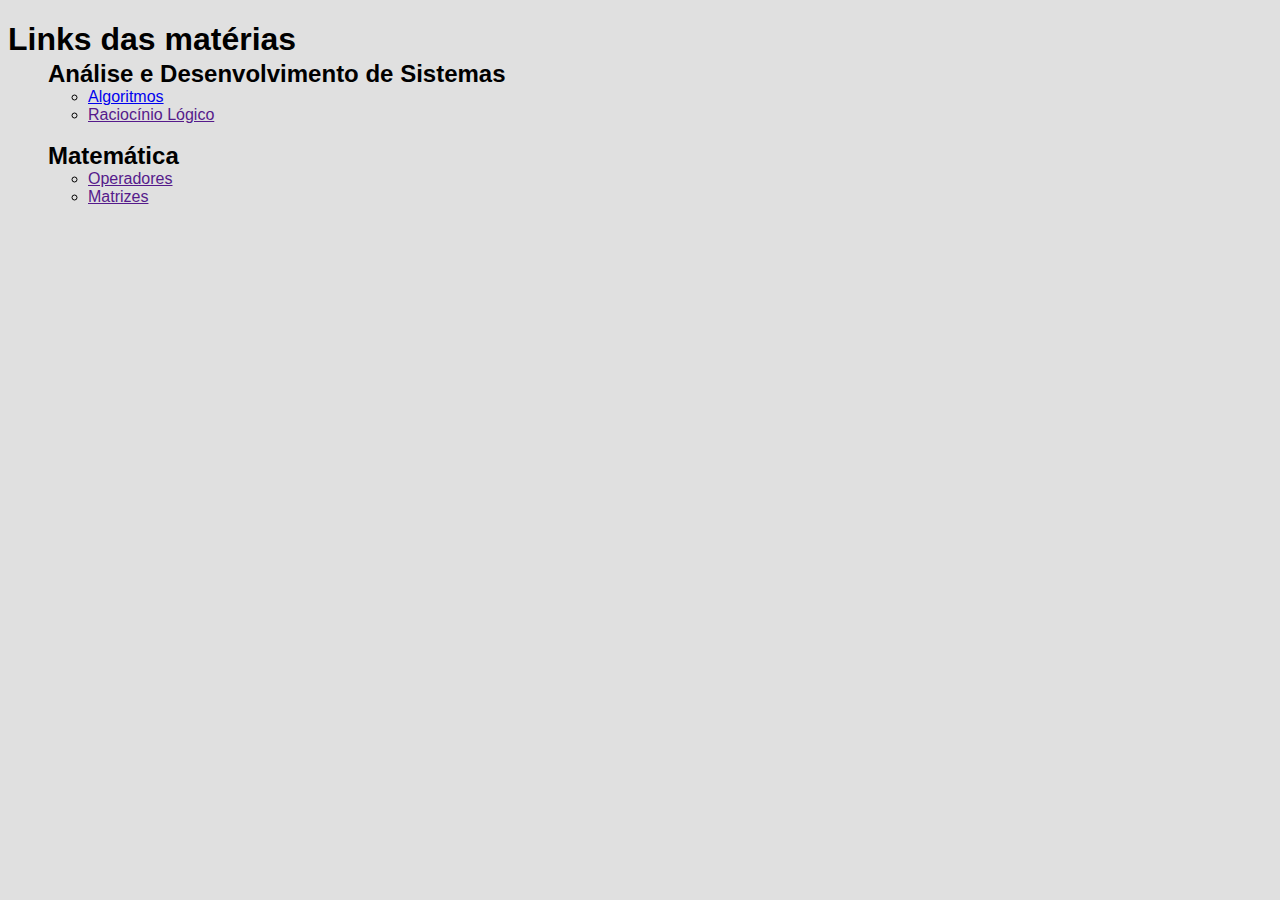
<file: index.html>
<!DOCTYPE html>
<html lang="en">
<head>
    <meta charset="UTF-8">
    <meta name="viewport" content="width=device-width, initial-scale=1.0">
    <title>Links</title>
    <link rel="stylesheet" href="/css/style.css">
</head>
<body class="home-page">
    <header>
        <h1>Links das matérias</h1>
        <nav>
            <ul>
                <h2>Análise e Desenvolvimento de Sistemas</h2>
                <ul>
                    <li><a href="materias/ads/algoritmos-logica.html">Algoritmos</a></li>
                    <li><a href="">Raciocínio Lógico</a></li>
                </ul>
                <br>
                <h2>Matemática</h2>
                <ul>
                    <li><a href="">Operadores</a></li>
                    <li><a href="">Matrizes</a></li>
                </ul>
            </ul>

        </nav>
    </header>
</body>
</html>
</file>
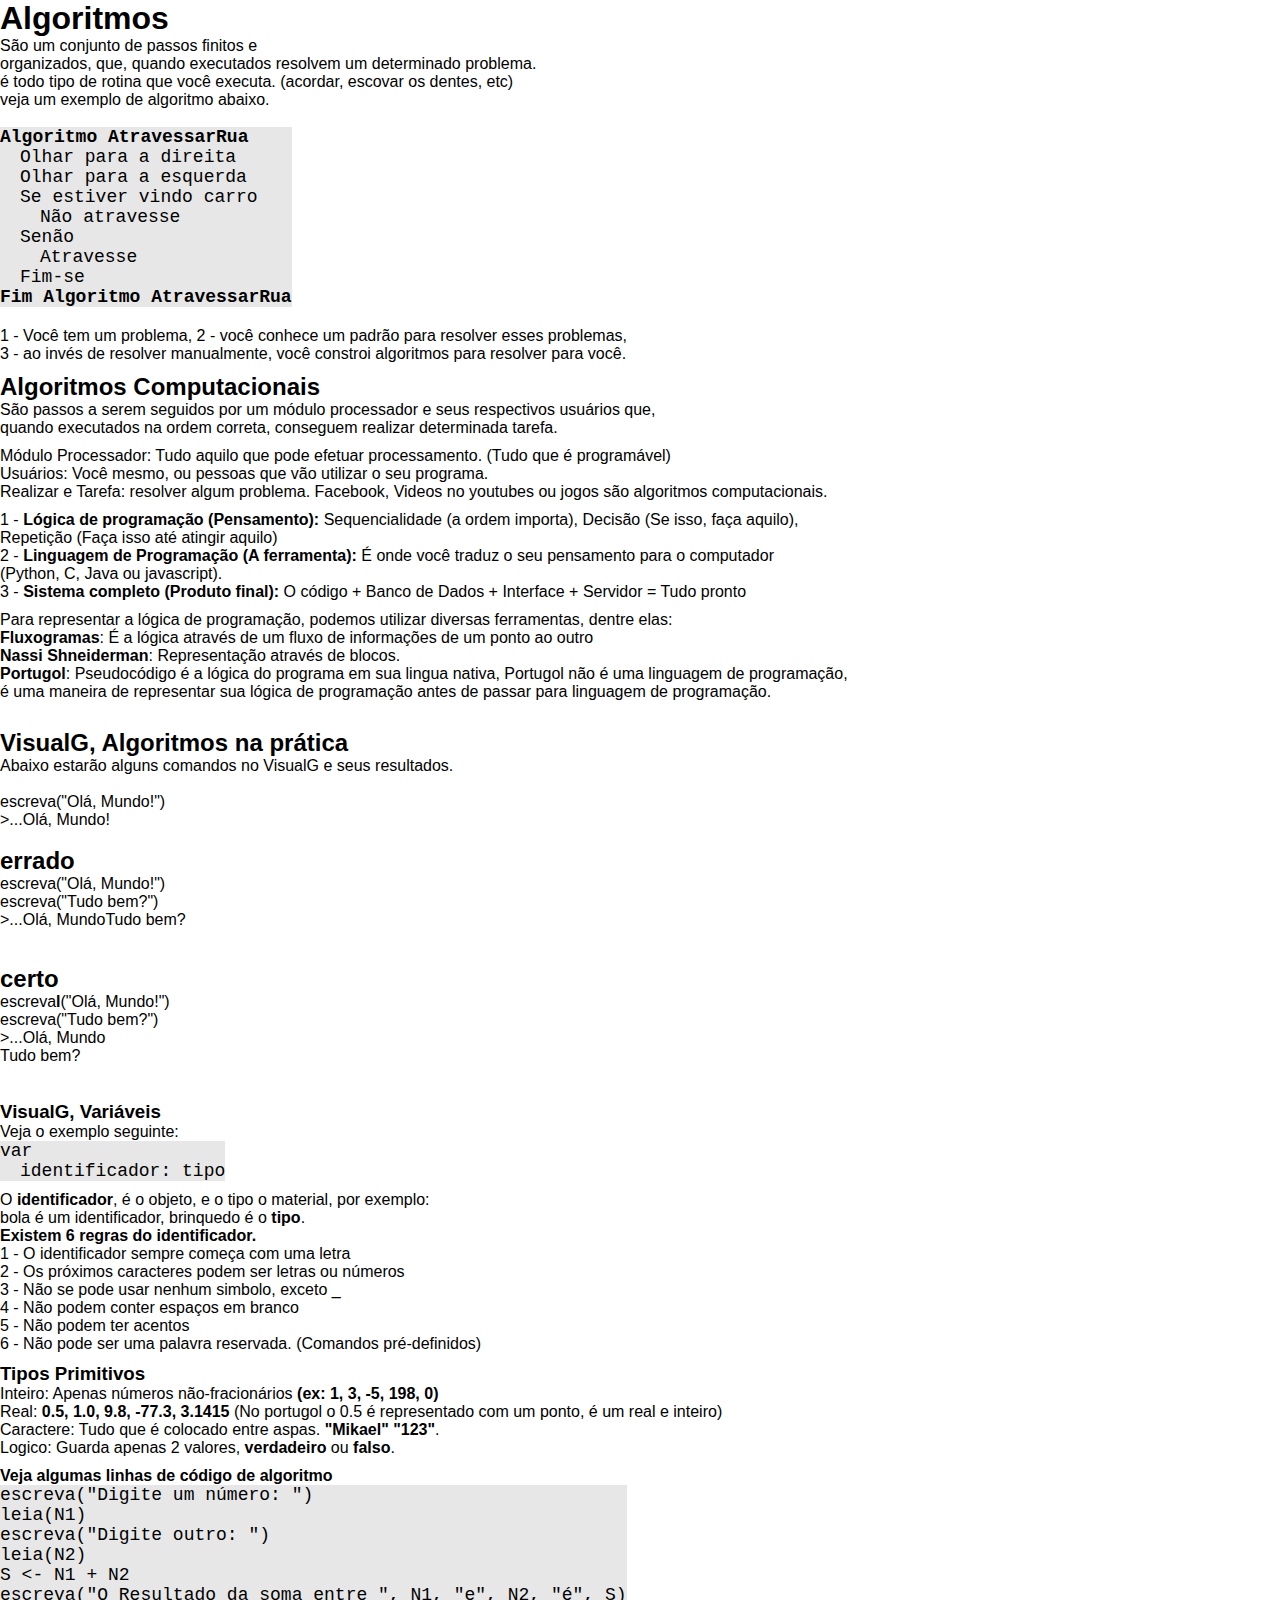
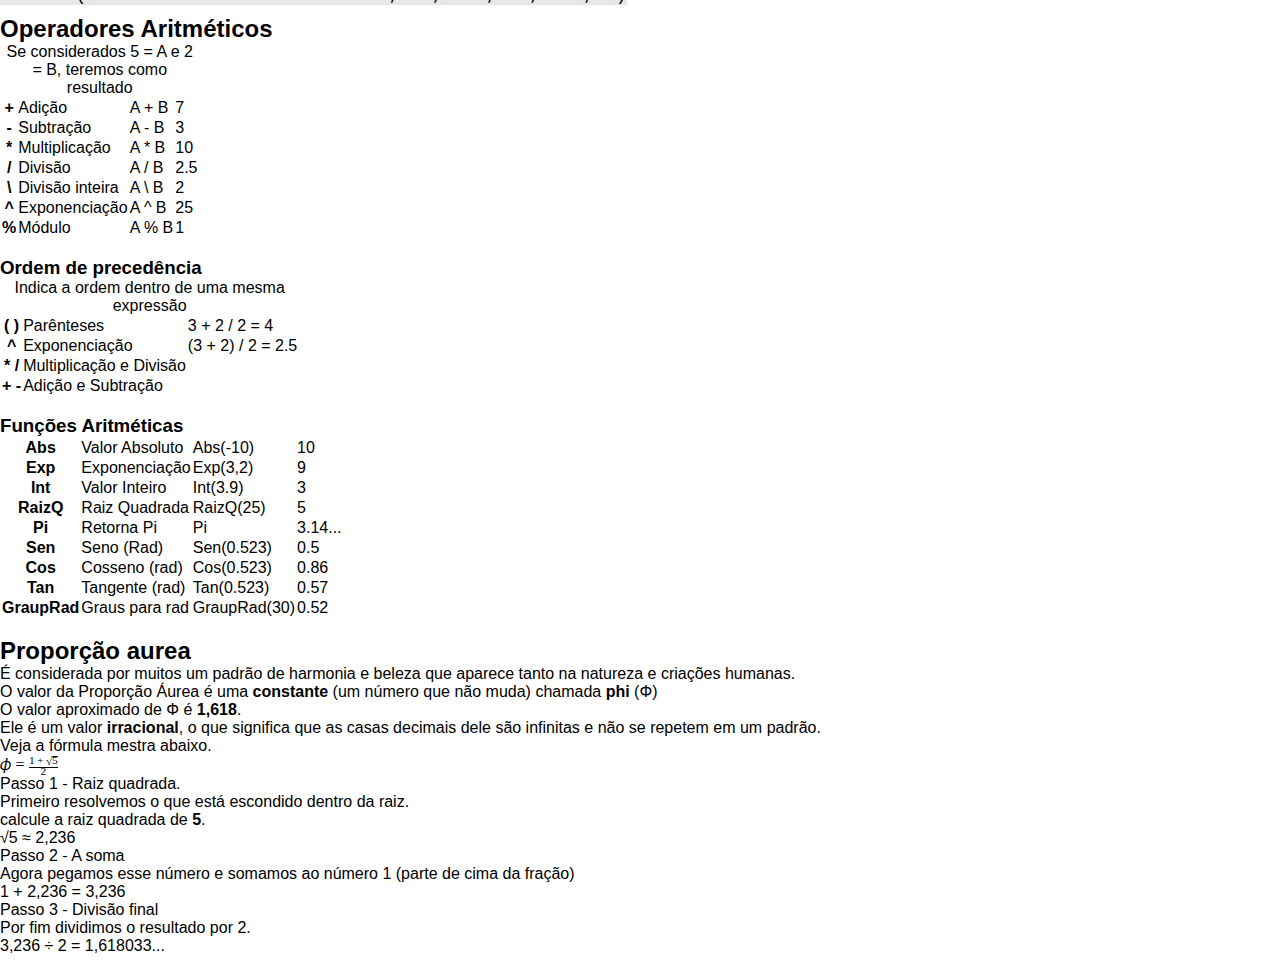
<file: algoritmos/iniciante.html>
<!DOCTYPE html>
<html lang="en">
<head>
    <meta charset="UTF-8">
    <meta name="viewport" content="width=device-width, initial-scale=1.0">
    <title>Algoritmos</title>
    <link rel="stylesheet" href="style.css">
</head>
<body>
    <main>
        <section>
            <article>
                <h1>Algoritmos</h1>
                <p>São um conjunto de passos finitos e <br> organizados, que, quando executados resolvem um determinado problema. <br> é todo tipo de rotina que você executa. (acordar, escovar os dentes, etc) <br> veja um exemplo de algoritmo abaixo.</p>
                <br>
                <div id="maior">
                    <code>
                        <p class="destaq">Algoritmo AtravessarRua</p>
                        <p class="cind">Olhar para a direita</p>
                        <p class="cind">Olhar para a esquerda</p>
                        <p class="cind">Se estiver vindo carro</p>
                        <p class="cind1">Não atravesse</p>
                        <p class="cind">Senão</p>
                        <p class="cind1">Atravesse</p>
                        <p class="cind">Fim-se</p>
                        <p class="destaq">Fim Algoritmo AtravessarRua</p>
                    </code>
                </div>

                <div id="espaco">
                    <p>
                        1 - Você tem um problema, 2 - você conhece um padrão para resolver esses problemas, <br> 3 - ao invés de resolver manualmente, você constroi algoritmos para resolver para você.
                    </p>
                </div>
            </article>
        


        <article>
            <h2>Algoritmos Computacionais</h2>
            <p>São passos a serem seguidos por um módulo processador e seus respectivos usuários que, <br> quando executados na ordem correta, conseguem realizar determinada tarefa.</p>
            <p id="espaco">Módulo Processador: Tudo aquilo que pode efetuar processamento. (Tudo que é programável) <br> Usuários: Você mesmo, ou pessoas que vão utilizar o seu programa. <br> Realizar e Tarefa: resolver algum problema. Facebook, Videos no youtubes ou jogos são algoritmos computacionais.</p>
            <p>1 - <strong>Lógica de programação (Pensamento):</strong> Sequencialidade (a ordem importa), Decisão (Se isso, faça aquilo),<br> Repetição (Faça isso até atingir aquilo) </p>
            <p>2 - <strong>Linguagem de Programação (A ferramenta):</strong> É onde você traduz o seu pensamento para o computador <br> (Python, C, Java ou javascript).</p>
            <p>3 - <strong>Sistema completo (Produto final):</strong> O código + Banco de Dados + Interface + Servidor = Tudo pronto</p>
        </article>
        
        <article>
            <p id="espaco">Para representar a lógica de programação, podemos utilizar diversas ferramentas, dentre elas: <br> <strong>Fluxogramas</strong>: É a lógica através de um fluxo de informações de um ponto ao outro <br> <strong>Nassi Shneiderman</strong>: Representação através de blocos. <br> <strong>Portugol</strong>: Pseudocódigo é a lógica do programa em sua lingua nativa, Portugol não é uma linguagem de programação, <br> é uma maneira de representar sua lógica de programação antes de passar para linguagem de programação. </p>
            <br>
            <h2>VisualG, Algoritmos na prática</h2>
            <p>Abaixo estarão alguns comandos no VisualG e seus resultados.</p>
            <br>
            <p>escreva("Olá, Mundo!") <br> </p>
            <p>>...Olá, Mundo!</p>
            <br>
            <div class="errado">
                <h2 class="coment">errado</h2>
                <p>escreva("Olá, Mundo!")</p>
                <p>escreva("Tudo bem?")</p>
                <p class="saida">>...Olá, MundoTudo bem?</p>
            </div>
            <br>
            <br>
            <div class="certo">
                <h2 class="coment">certo</h2>
                <p>escreva<strong>l</strong>("Olá, Mundo!")</p>
                <p>escreva("Tudo bem?")</p>
                <p class="saida">>...Olá, Mundo <br>
                Tudo bem?</p>
            </div>
            <br>
            <br>
            <div class="espaco">
                <h3>VisualG, Variáveis</h3>
                <p>Veja o exemplo seguinte:</p>
                <code id="maior">
                    <p>var</p>
                    <p class="cind">identificador: tipo</p>
                </code>
                <p>O <strong>identificador</strong>, é o objeto, e o tipo o material, por exemplo: <br> bola é um identificador, brinquedo é o <strong>tipo</strong>.</p>
                <h4>Existem 6 regras do identificador.</h4>
                <p>1 - O identificador sempre começa com uma letra <br> 2 - Os próximos caracteres podem ser letras ou números <br> 3 - Não se pode usar nenhum simbolo, exceto _ <br> 4 - Não podem conter espaços em branco <br> 5 - Não podem ter acentos <br> 6 - Não pode ser uma palavra reservada. (Comandos pré-definidos)</p>
            </div>
            
            <div id="espaco">
                <h3>Tipos Primitivos</h3>
                <p>Inteiro: Apenas números não-fracionários <strong>(ex: 1, 3, -5, 198, 0)</strong></p>
                <p>Real: <strong>0.5, 1.0, 9.8, -77.3, 3.1415</strong> (No portugol o 0.5 é representado com um ponto, é um real e inteiro)</p>
                <p>Caractere: Tudo que é colocado entre aspas. <strong>"Mikael" "123"</strong>.</p>
                <p>Logico: Guarda apenas 2 valores, <strong>verdadeiro</strong> ou <strong>falso</strong>.</p>
            </div>
            
            <h4>Veja algumas linhas de código de algoritmo</h4>
            <div id="maior">
                <code>
                    <p>
                        escreva("Digite um número: ") <br>
                       leia(N1) <br>
                       escreva("Digite outro: ") <br>
                       leia(N2) <br>
                       S <- N1 + N2 <br>
                       escreva("O Resultado da soma entre ", N1, "e", N2, "é", S)
                    </p>
                </code>
            </div>
        </article>
        
        <section>
            <article>
                <h2>Operadores Aritméticos</h2>
                <table>
                    <caption>Se considerados 5 = A e 2 = B, teremos como resultado</caption>
                    <tr>
                        <th>+</th>
                        <td>Adição</td>
                        <td>A + B</td>
                        <td>7</td>
                    </tr>
                    <tr>
                        <th>-</th>
                        <td>Subtração</td>
                        <td>A - B</td>
                        <td>3</td>
                    </tr>
                    <tr>
                        <th>*</th>
                        <td>Multiplicação</td>
                        <td>A * B</td>
                        <td>10</td>
                    </tr>
                    <tr>
                        <th>/</th>
                        <td>Divisão</td>
                        <td>A / B</td>
                        <td>2.5</td>
                    </tr>
                    <tr>
                        <th>\</th>
                        <td>Divisão inteira</td>
                        <td>A \ B</td>
                        <td>2</td>
                    </tr>
                    <tr>
                        <th>^</th>
                        <td>Exponenciação</td>
                        <td>A ^ B</td>
                        <td>25</td>
                    </tr>
                    <tr>
                        <th>%</th>
                        <td>Módulo</td>
                        <td>A % B</td>
                        <td>1</td>
                    </tr>
                </table>
            </article>
            <br>
            <article>
                <h3>Ordem de precedência</h3>
                <table id="ord">
                    <caption>Indica a ordem dentro de uma mesma expressão</caption>
                    <tr>
                        <th>( )</th>
                        <td>Parênteses</td>
                        <td>3 + 2 / 2 = 4</td>
                    </tr>
                    <tr>
                        <th>^</th>
                        <td>Exponenciação</td>
                        <td>(3 + 2) / 2 = 2.5</td>
                    </tr>
                    <tr>
                        <th>* /</th>
                        <td>Multiplicação e Divisão</td>
                    </tr>
                    <tr>
                        <th>+ -</th>
                        <td>Adição e Subtração</td>
                    </tr>
                </table>
            </article>
            <br>
            <article>
                <h3>Funções Aritméticas</h3>
                <table>
                    <tr>
                        <th>Abs</th>
                        <td>Valor Absoluto</td>
                        <td>Abs(-10)</td>
                        <td>10</td>
                    </tr>
                    <tr>
                        <th>Exp</th>
                        <td>Exponenciação</td>
                        <td>Exp(3,2)</td>
                        <td>9</td>
                    </tr>
                    <tr>
                        <th>Int</th>
                        <td>Valor Inteiro</td>
                        <td>Int(3.9)</td>
                        <td>3</td>
                    </tr>
                    <tr>
                        <th>RaizQ</th>
                        <td>Raiz Quadrada</td>
                        <td>RaizQ(25)</td>
                        <td>5</td>
                    </tr>
                    <tr>
                        <th>Pi</th>
                        <td>Retorna Pi</td>
                        <td>Pi</td>
                        <td>3.14...</td>
                    </tr>
                    <tr>
                        <th>Sen</th>
                        <td>Seno (Rad)</td>
                        <td>Sen(0.523)</td>
                        <td>0.5</td>
                    </tr>
                    <tr>
                        <th>Cos</th>
                        <td>Cosseno (rad)</td>
                        <td>Cos(0.523)</td>
                        <td>0.86</td>
                    </tr>
                    <tr>
                        <th>Tan</th>
                        <td>Tangente (rad)</td>
                        <td>Tan(0.523)</td>
                        <td>0.57</td>
                    </tr>
                    <tr>
                        <th>GraupRad</th>
                        <td>Graus para rad</td>
                        <td>GraupRad(30)</td>
                        <td>0.52</td>
                    </tr>
                </table>
                <br>
            </article>
        </section>

        <article>
            <h2>Proporção aurea</h2>
            <p>É considerada por muitos um padrão de harmonia e beleza que aparece tanto na natureza e criações humanas. <br>O valor da Proporção Áurea é uma <strong>constante</strong> (um número que não muda) chamada <strong>phi</strong> (&#934;) <br>O valor aproximado de &#934; é <strong>1,618</strong>. <br> Ele é um valor <strong>irracional</strong>, o que significa que as casas decimais dele são infinitas e não se repetem em um padrão. <br> Veja a fórmula mestra abaixo.</p>
            <div id="tamanho">
                <math xmlns="http://www.w3.org/1998/Math/MathML">
                <mi>&#981;</mi> <mo>=</mo>
                <mfrac>
                    <mrow>
                    <mn>1</mn>
                    <mo>+</mo>
                    <msqrt>
                        <mn>5</mn>
                    </msqrt>
                    </mrow>
                    <mn>2</mn>
                </mfrac>
                </math>
            </div>
            <p>Passo 1 - Raiz quadrada. <br>
            Primeiro resolvemos o que está escondido dentro da raiz. <br> calcule a raiz quadrada de <strong>5</strong>.</p>
            <p class="soma">&#8730;5 &#8776; 2,236</p>
            <p>Passo 2 - A soma <br> Agora pegamos esse número e somamos ao número 1 (parte de cima da fração)</p>
            <p class="soma">1 + 2,236 = 3,236</p>
            <p>Passo 3 - Divisão final <br> Por fim dividimos o resultado por 2.</p>
            <p class="soma">3,236 &#247; 2 = 1,618033...</p>
        </article>

        </section>
    </main>
</body>
</html>
</file>
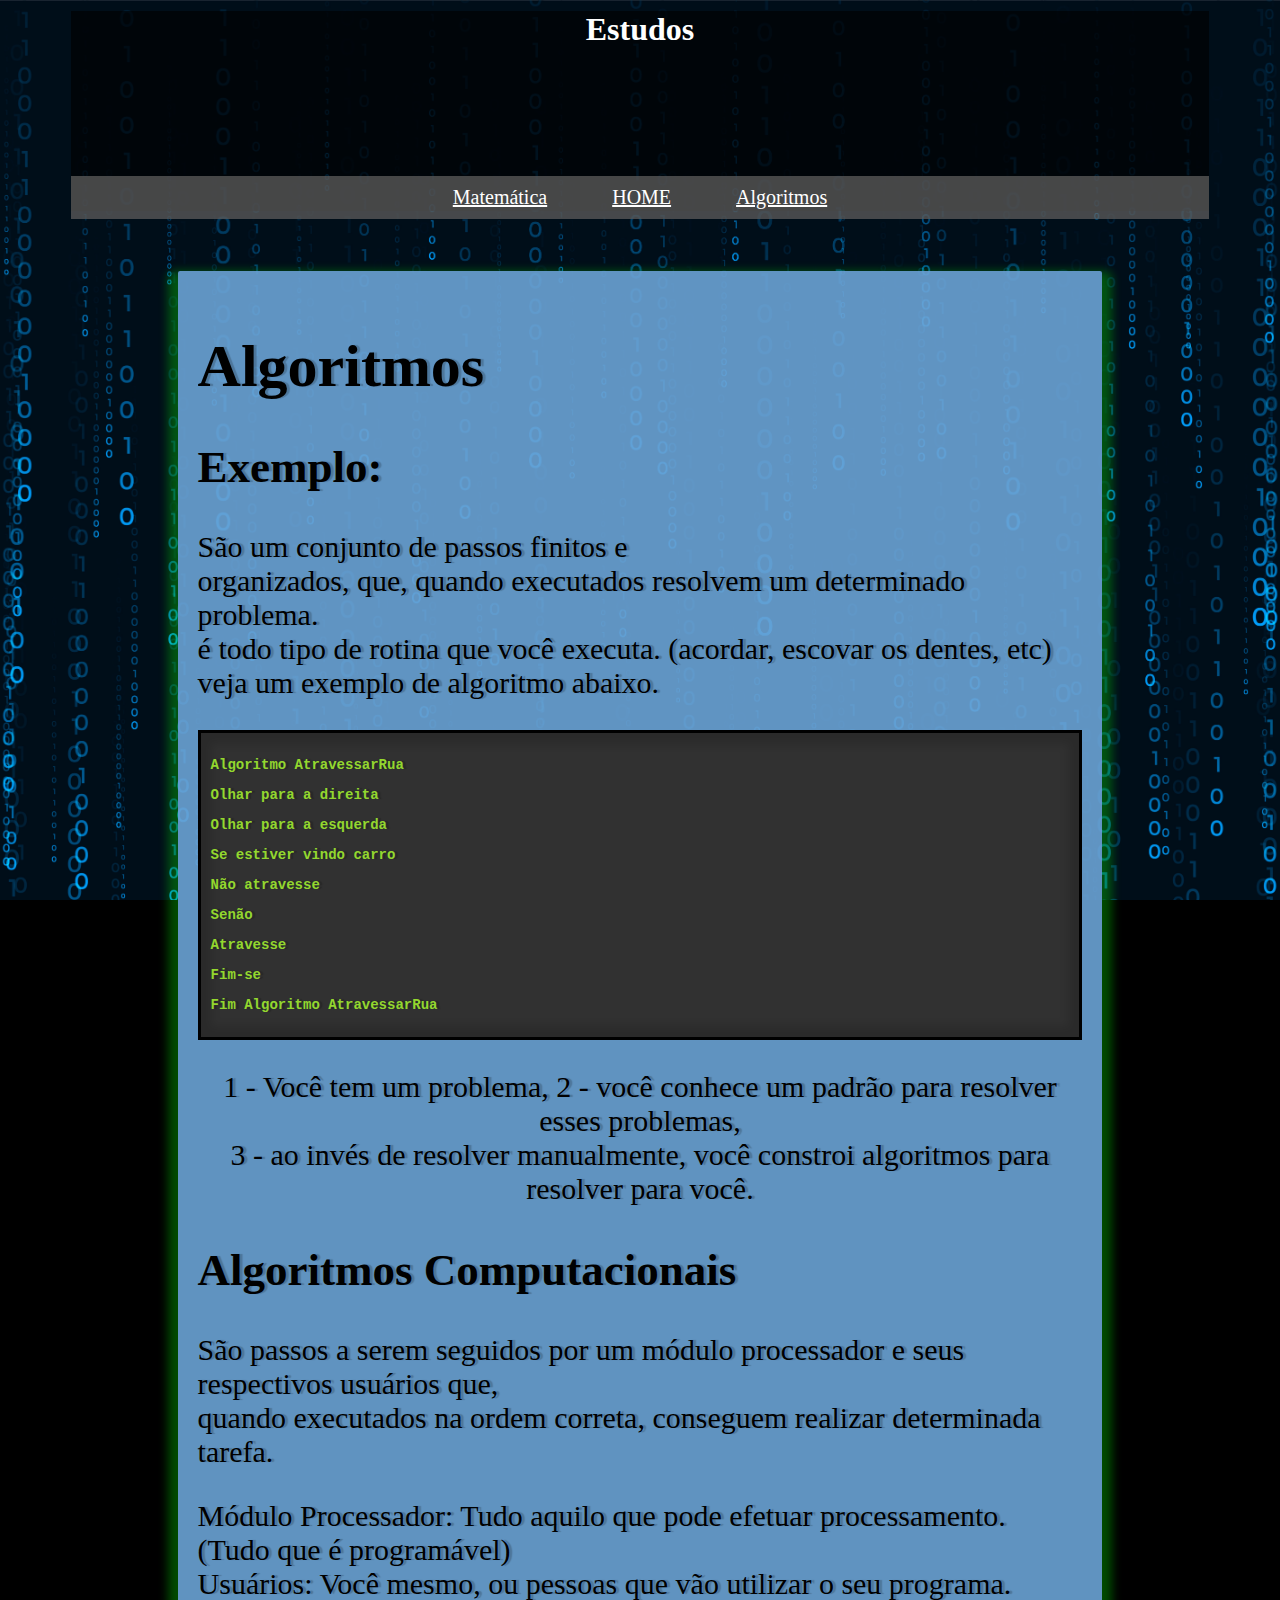
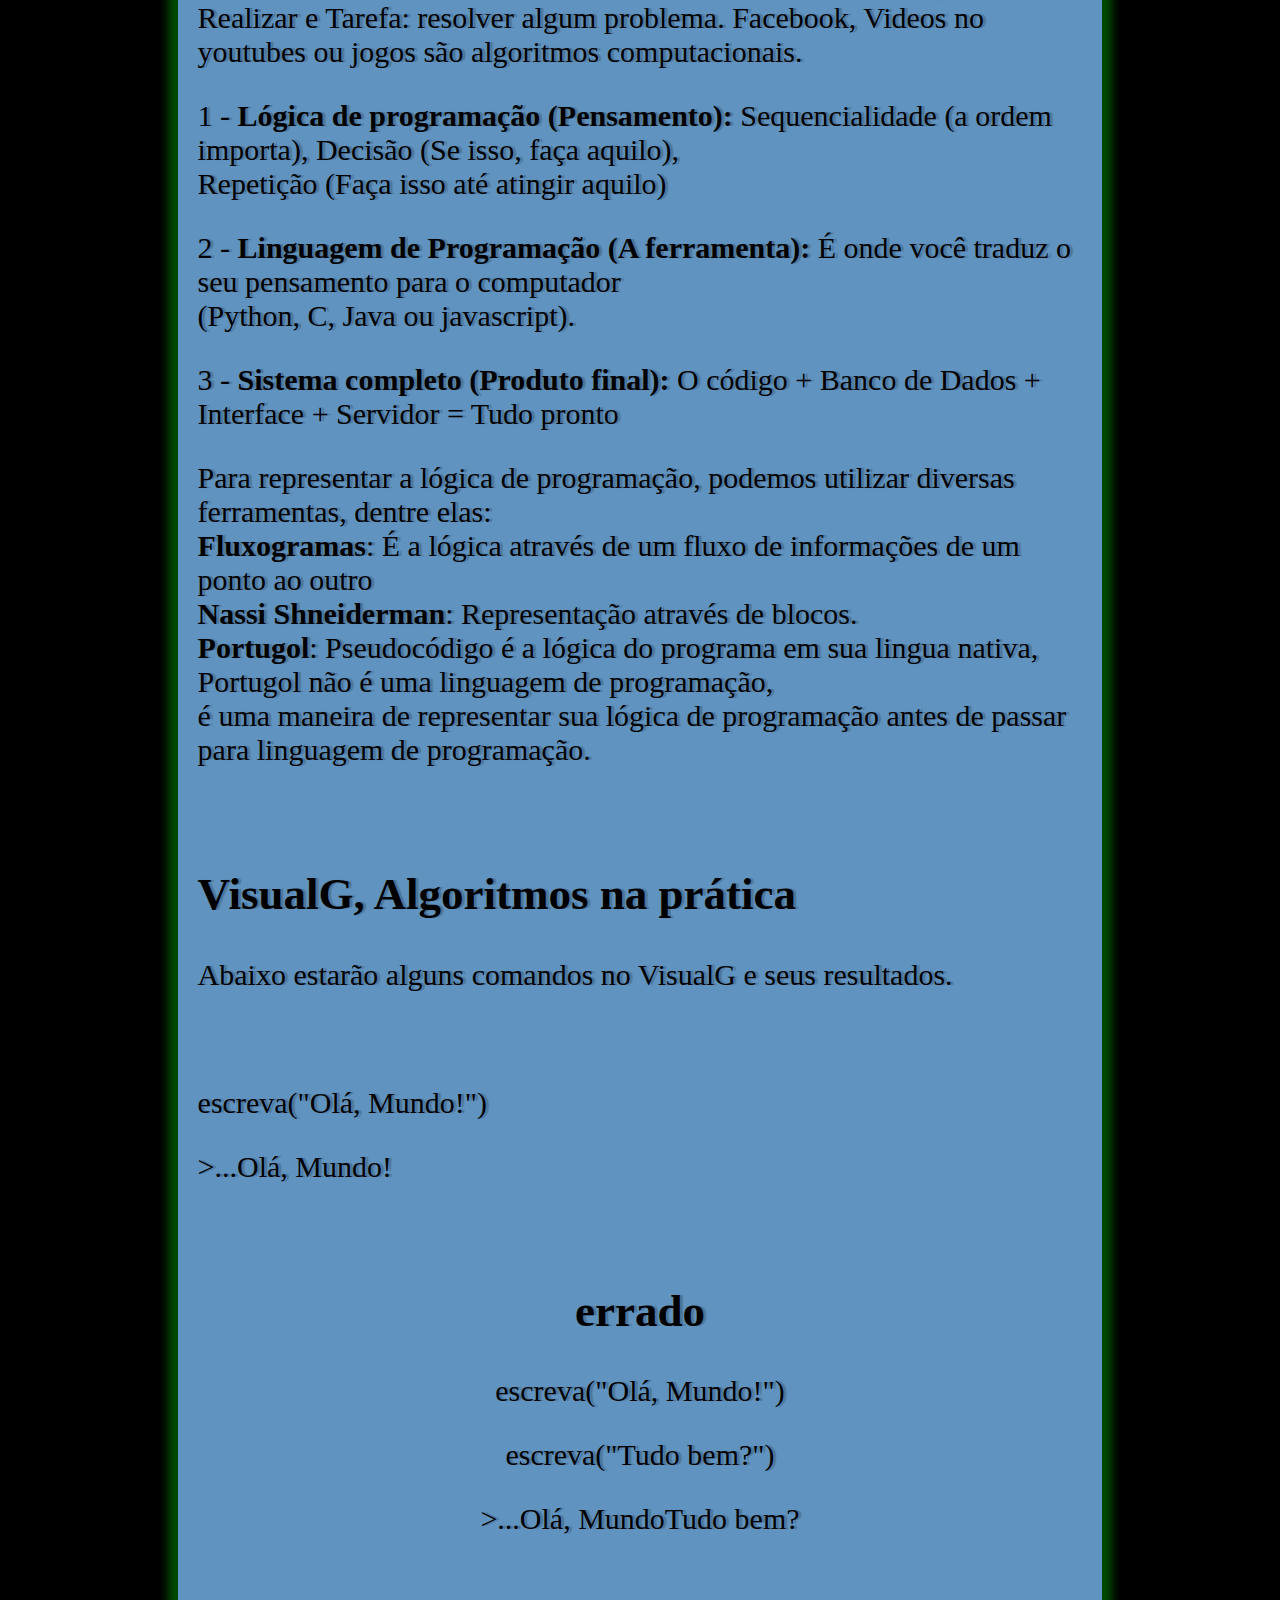
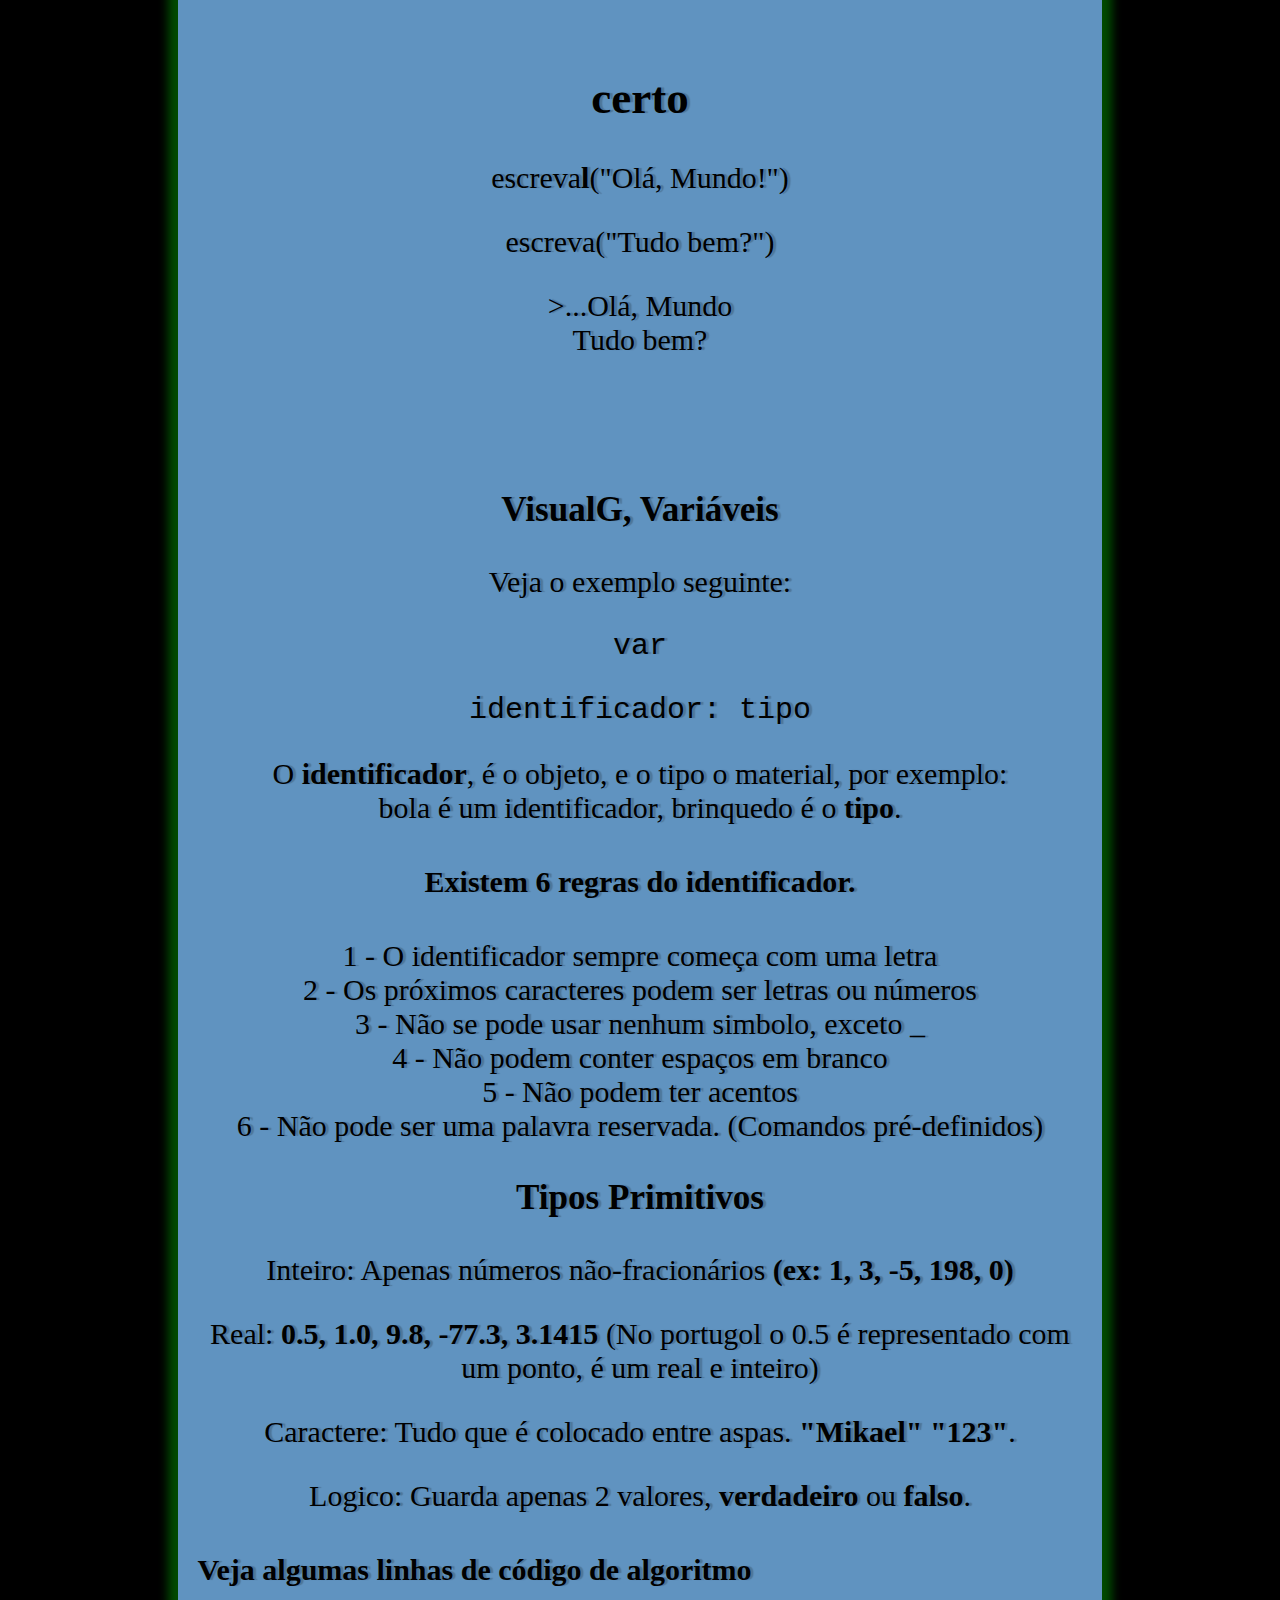
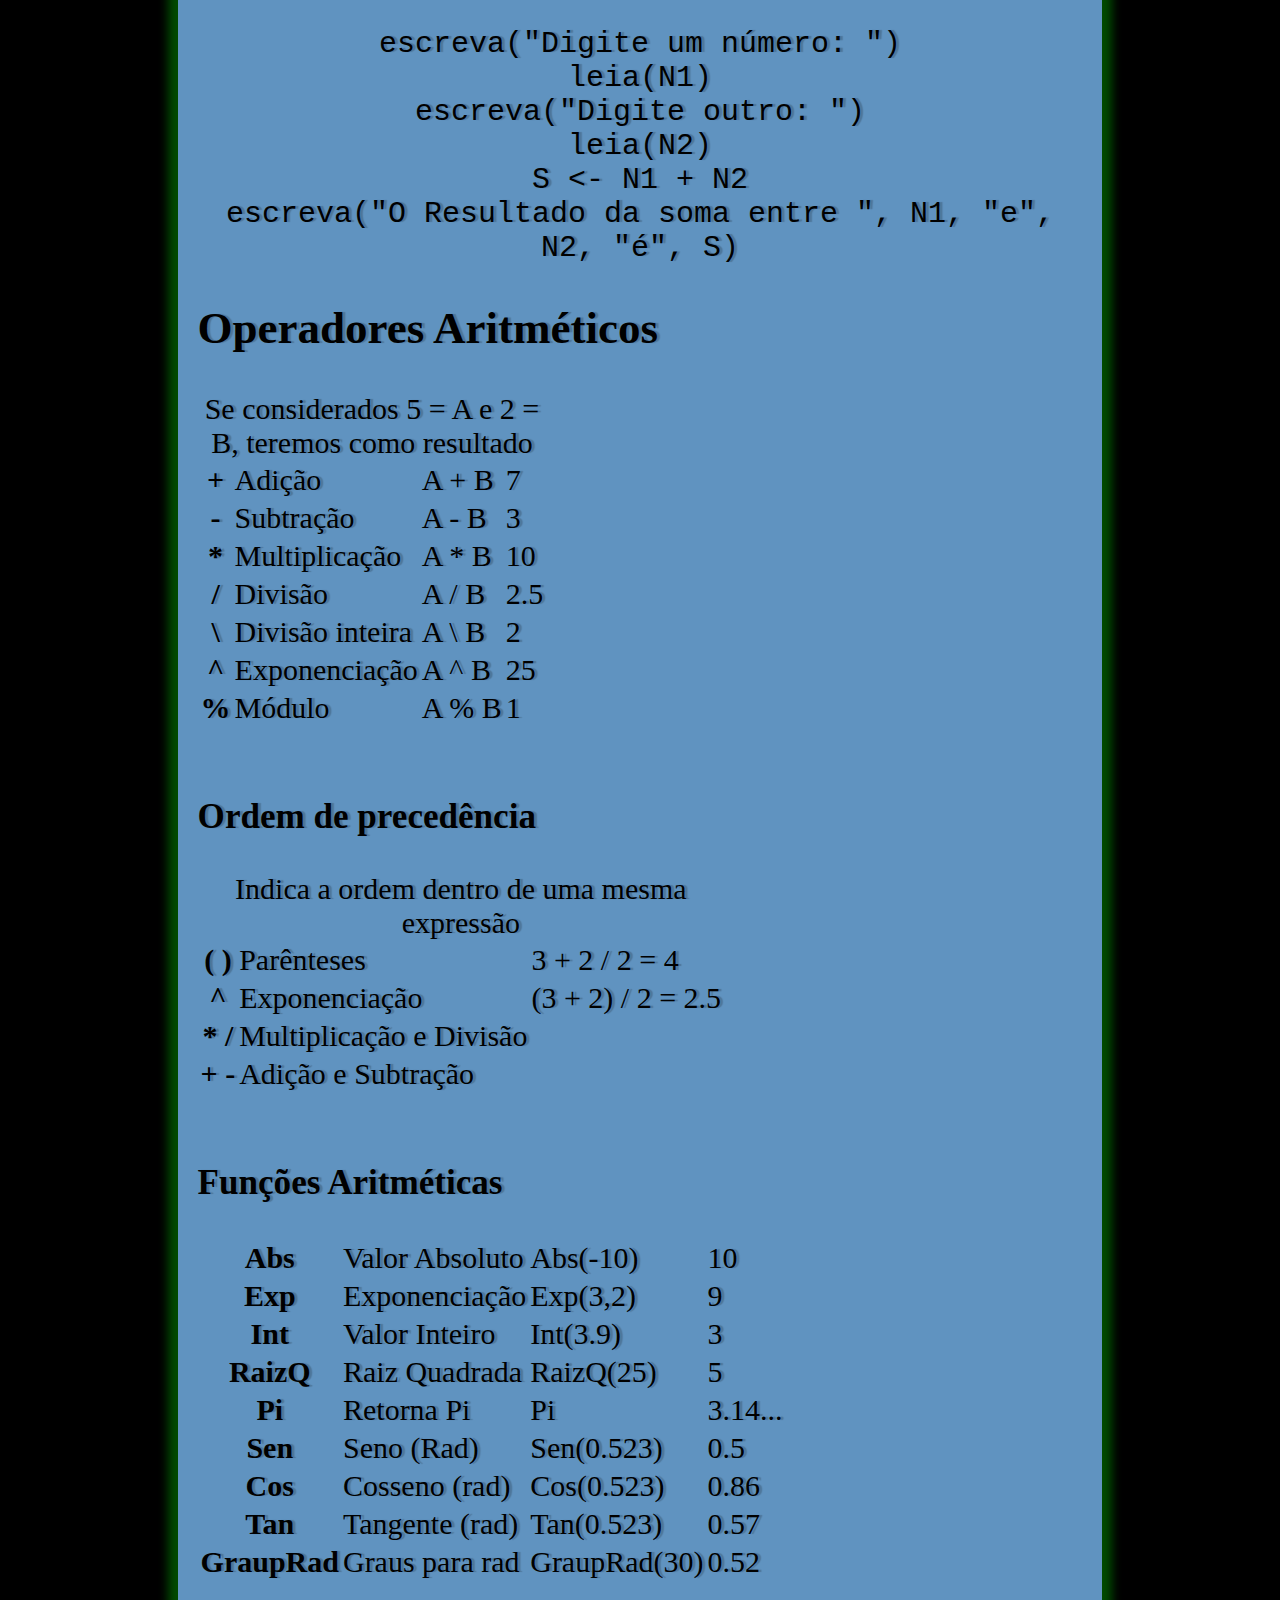
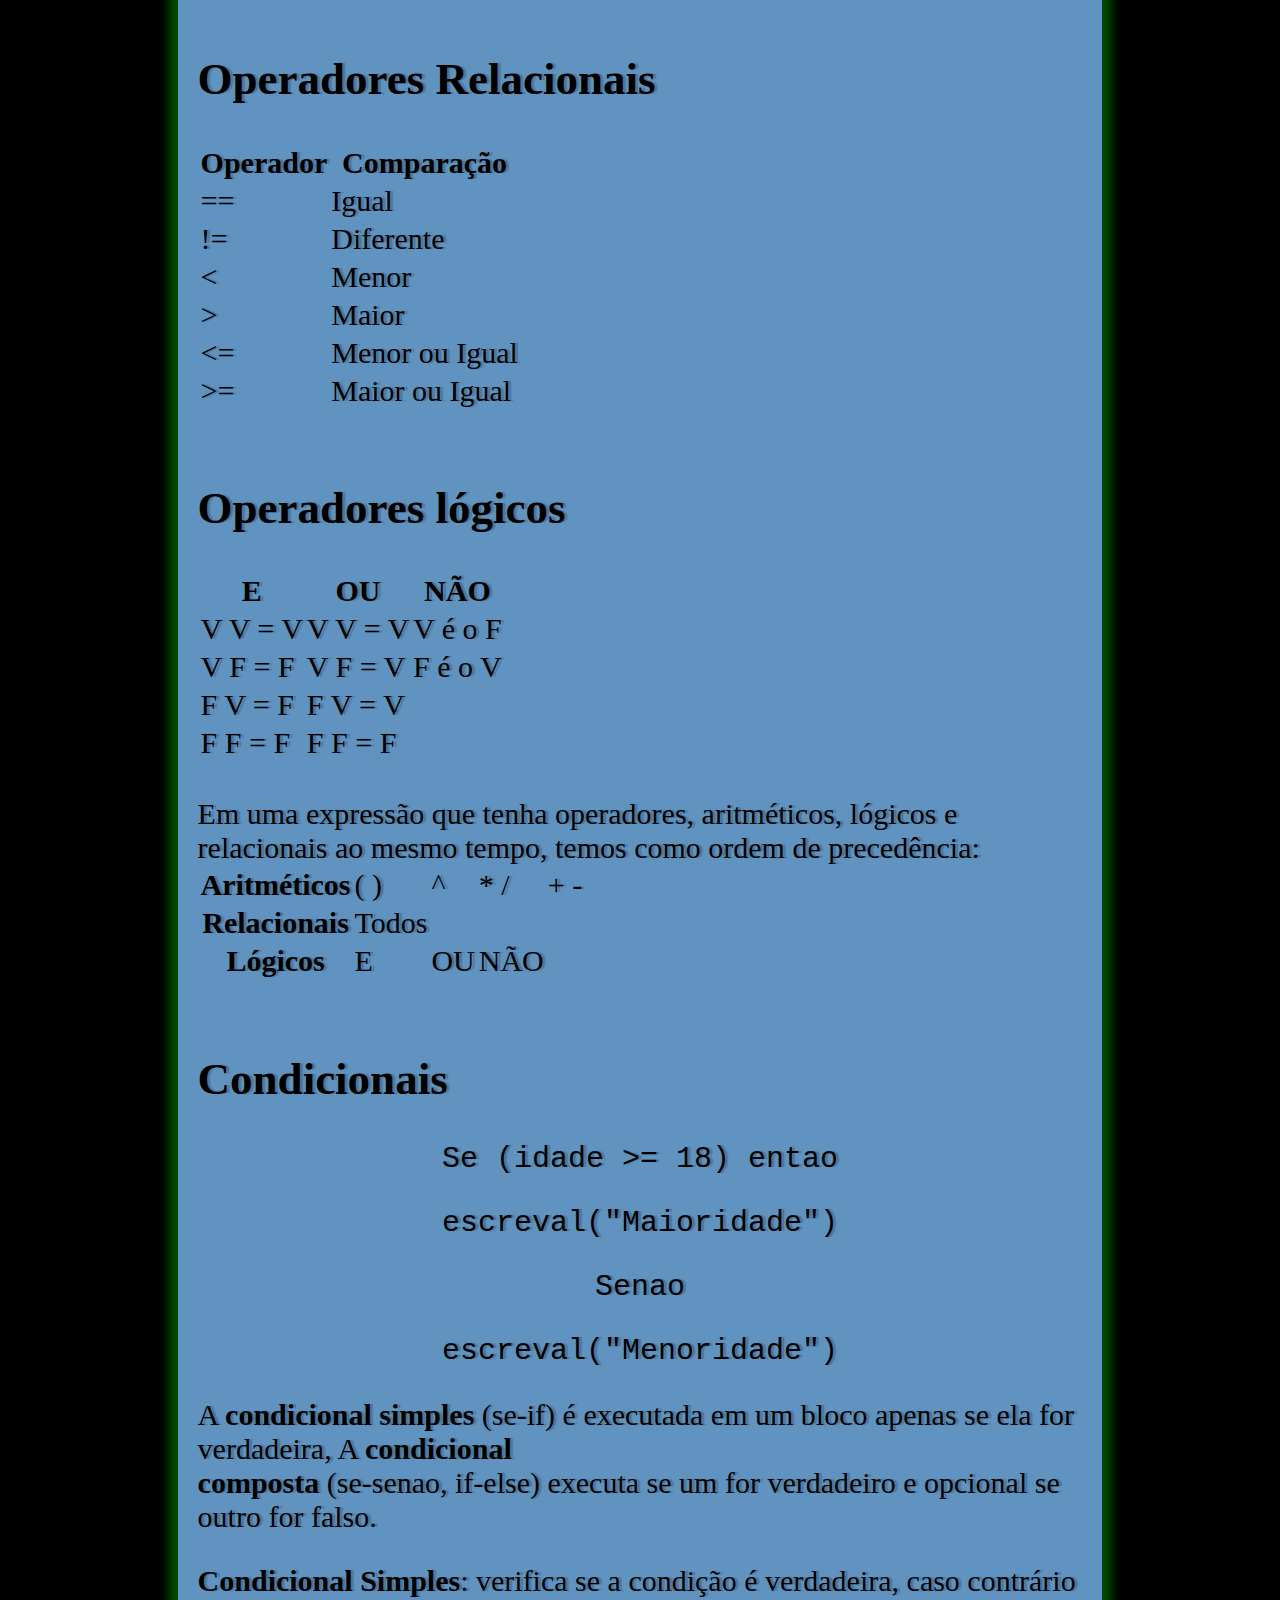
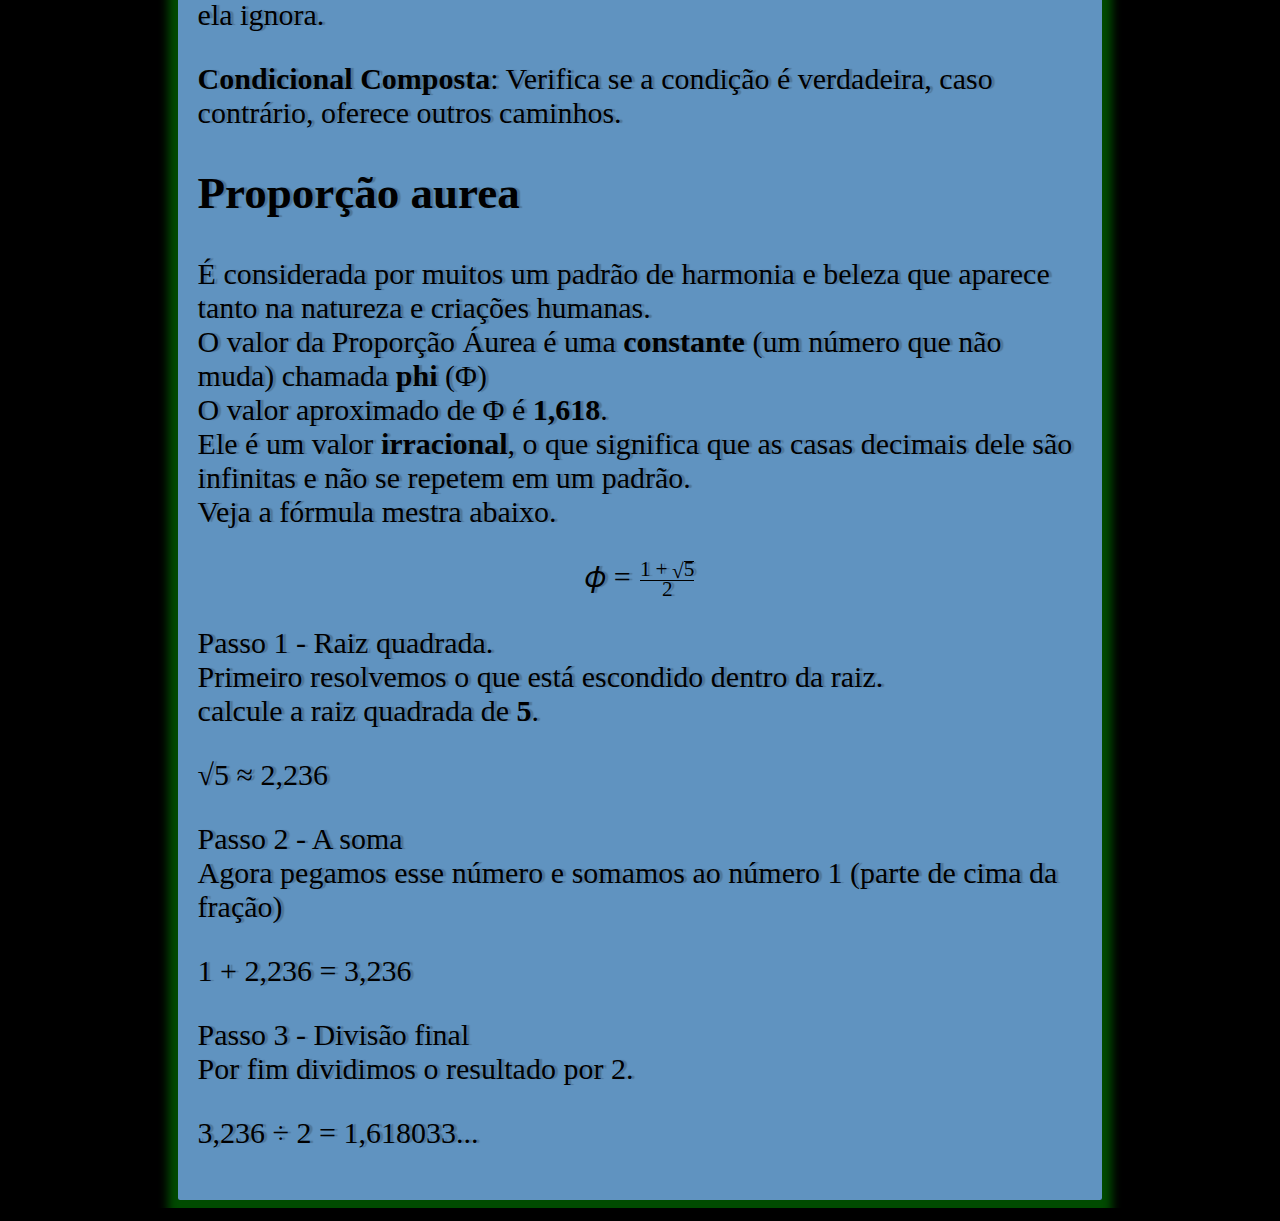
<file: materias/ads/algoritmos-logica.html>
<!DOCTYPE html>
<html lang="en">
<head>
    <meta charset="UTF-8">
    <meta name="viewport" content="width=device-width, initial-scale=1.0">
    <title>Algoritmos</title>
    <link rel="stylesheet" href="/css/temas.css">
</head>
<body class="temas-ads">
    <header>
        <h1>Estudos</h1>
        <nav>
            <a href="/materias/matematica/">Matemática</a>
            <a href="/index.html">HOME</a>
            <a href="/materias/ads/algoritmos-logica.html">Algoritmos</a>
        </nav>
    </header>
    <main class="main-ads">
        <section>
            <article>
                <h1>Algoritmos</h1>
                <h2>Exemplo:</h2>
                <p>São um conjunto de passos finitos e <br> organizados, que, quando executados resolvem um determinado problema. <br> é todo tipo de rotina que você executa. (acordar, escovar os dentes, etc) <br> veja um exemplo de algoritmo abaixo.</p>

                <div class="boxcodigo">
                    <code>
                        <p>Algoritmo AtravessarRua</p>
                        <p>Olhar para a direita</p>
                        <p>Olhar para a esquerda</p>
                        <p>Se estiver vindo carro</p>
                        <p>Não atravesse</p>
                        <p>Senão</p>
                        <p>Atravesse</p>
                        <p>Fim-se</p>
                        <p>Fim Algoritmo AtravessarRua</p>
                    </code>
                </div>

                <div>
                    <p>
                        1 - Você tem um problema, 2 - você conhece um padrão para resolver esses problemas, <br> 3 - ao invés de resolver manualmente, você constroi algoritmos para resolver para você.
                    </p>
                </div>
            </article>
        


        <article>
            <h2>Algoritmos Computacionais</h2>
            <p>São passos a serem seguidos por um módulo processador e seus respectivos usuários que, <br> quando executados na ordem correta, conseguem realizar determinada tarefa.</p>
            <p>Módulo Processador: Tudo aquilo que pode efetuar processamento. (Tudo que é programável) <br> Usuários: Você mesmo, ou pessoas que vão utilizar o seu programa. <br> Realizar e Tarefa: resolver algum problema. Facebook, Videos no youtubes ou jogos são algoritmos computacionais.</p>
            <p>1 - <strong>Lógica de programação (Pensamento):</strong> Sequencialidade (a ordem importa), Decisão (Se isso, faça aquilo),<br> Repetição (Faça isso até atingir aquilo) </p>
            <p>2 - <strong>Linguagem de Programação (A ferramenta):</strong> É onde você traduz o seu pensamento para o computador <br> (Python, C, Java ou javascript).</p>
            <p>3 - <strong>Sistema completo (Produto final):</strong> O código + Banco de Dados + Interface + Servidor = Tudo pronto</p>
        </article>
        
        <article>
            <p>Para representar a lógica de programação, podemos utilizar diversas ferramentas, dentre elas: <br> <strong>Fluxogramas</strong>: É a lógica através de um fluxo de informações de um ponto ao outro <br> <strong>Nassi Shneiderman</strong>: Representação através de blocos. <br> <strong>Portugol</strong>: Pseudocódigo é a lógica do programa em sua lingua nativa, Portugol não é uma linguagem de programação, <br> é uma maneira de representar sua lógica de programação antes de passar para linguagem de programação. </p>
            <br>
            <h2>VisualG, Algoritmos na prática</h2>
            <p>Abaixo estarão alguns comandos no VisualG e seus resultados.</p>
            <br>
            <p>escreva("Olá, Mundo!") <br> </p>
            <p>>...Olá, Mundo!</p>
            <br>
            <div>
                <h2>errado</h2>
                <p>escreva("Olá, Mundo!")</p>
                <p>escreva("Tudo bem?")</p>
                <p>>...Olá, MundoTudo bem?</p>
            </div>
            <br>
            <br>
            <div>
                <h2>certo</h2>
                <p>escreva<strong>l</strong>("Olá, Mundo!")</p>
                <p>escreva("Tudo bem?")</p>
                <p>>...Olá, Mundo <br>
                Tudo bem?</p>
            </div>
            <br>
            <br>
            <div>
                <h3>VisualG, Variáveis</h3>
                <p>Veja o exemplo seguinte:</p>
                <code>
                    <p>var</p>
                    <p>identificador: tipo</p>
                </code>
                <p>O <strong>identificador</strong>, é o objeto, e o tipo o material, por exemplo: <br> bola é um identificador, brinquedo é o <strong>tipo</strong>.</p>
                <h4>Existem 6 regras do identificador.</h4>
                <p>1 - O identificador sempre começa com uma letra <br> 2 - Os próximos caracteres podem ser letras ou números <br> 3 - Não se pode usar nenhum simbolo, exceto _ <br> 4 - Não podem conter espaços em branco <br> 5 - Não podem ter acentos <br> 6 - Não pode ser uma palavra reservada. (Comandos pré-definidos)</p>
            </div>
            
            <div>
                <h3>Tipos Primitivos</h3>
                <p>Inteiro: Apenas números não-fracionários <strong>(ex: 1, 3, -5, 198, 0)</strong></p>
                <p>Real: <strong>0.5, 1.0, 9.8, -77.3, 3.1415</strong> (No portugol o 0.5 é representado com um ponto, é um real e inteiro)</p>
                <p>Caractere: Tudo que é colocado entre aspas. <strong>"Mikael" "123"</strong>.</p>
                <p>Logico: Guarda apenas 2 valores, <strong>verdadeiro</strong> ou <strong>falso</strong>.</p>
            </div>
            
            <h4>Veja algumas linhas de código de algoritmo</h4>
            <div>
                <code>
                    <p>
                        escreva("Digite um número: ") <br>
                       leia(N1) <br>
                       escreva("Digite outro: ") <br>
                       leia(N2) <br>
                       S <- N1 + N2 <br>
                       escreva("O Resultado da soma entre ", N1, "e", N2, "é", S)
                    </p>
                </code>
            </div>
        </article>
        
        <section>
            <article>
                <h2>Operadores Aritméticos</h2>
                <table>
                    <caption>Se considerados 5 = A e 2 = B, teremos como resultado</caption>
                    <tr>
                        <th>+</th>
                        <td>Adição</td>
                        <td>A + B</td>
                        <td>7</td>
                    </tr>
                    <tr>
                        <th>-</th>
                        <td>Subtração</td>
                        <td>A - B</td>
                        <td>3</td>
                    </tr>
                    <tr>
                        <th>*</th>
                        <td>Multiplicação</td>
                        <td>A * B</td>
                        <td>10</td>
                    </tr>
                    <tr>
                        <th>/</th>
                        <td>Divisão</td>
                        <td>A / B</td>
                        <td>2.5</td>
                    </tr>
                    <tr>
                        <th>\</th>
                        <td>Divisão inteira</td>
                        <td>A \ B</td>
                        <td>2</td>
                    </tr>
                    <tr>
                        <th>^</th>
                        <td>Exponenciação</td>
                        <td>A ^ B</td>
                        <td>25</td>
                    </tr>
                    <tr>
                        <th>%</th>
                        <td>Módulo</td>
                        <td>A % B</td>
                        <td>1</td>
                    </tr>
                </table>
            </article>
            <br>
            <article>
                <h3>Ordem de precedência</h3>
                <table>
                    <caption>Indica a ordem dentro de uma mesma expressão</caption>
                    <tr>
                        <th>( )</th>
                        <td>Parênteses</td>
                        <td>3 + 2 / 2 = 4</td>
                    </tr>
                    <tr>
                        <th>^</th>
                        <td>Exponenciação</td>
                        <td>(3 + 2) / 2 = 2.5</td>
                    </tr>
                    <tr>
                        <th>* /</th>
                        <td>Multiplicação e Divisão</td>
                    </tr>
                    <tr>
                        <th>+ -</th>
                        <td>Adição e Subtração</td>
                    </tr>
                </table>
            </article>
            <br>
            <article>
                <h3>Funções Aritméticas</h3>
                <table>
                    <tr>
                        <th>Abs</th>
                        <td>Valor Absoluto</td>
                        <td>Abs(-10)</td>
                        <td>10</td>
                    </tr>
                    <tr>
                        <th>Exp</th>
                        <td>Exponenciação</td>
                        <td>Exp(3,2)</td>
                        <td>9</td>
                    </tr>
                    <tr>
                        <th>Int</th>
                        <td>Valor Inteiro</td>
                        <td>Int(3.9)</td>
                        <td>3</td>
                    </tr>
                    <tr>
                        <th>RaizQ</th>
                        <td>Raiz Quadrada</td>
                        <td>RaizQ(25)</td>
                        <td>5</td>
                    </tr>
                    <tr>
                        <th>Pi</th>
                        <td>Retorna Pi</td>
                        <td>Pi</td>
                        <td>3.14...</td>
                    </tr>
                    <tr>
                        <th>Sen</th>
                        <td>Seno (Rad)</td>
                        <td>Sen(0.523)</td>
                        <td>0.5</td>
                    </tr>
                    <tr>
                        <th>Cos</th>
                        <td>Cosseno (rad)</td>
                        <td>Cos(0.523)</td>
                        <td>0.86</td>
                    </tr>
                    <tr>
                        <th>Tan</th>
                        <td>Tangente (rad)</td>
                        <td>Tan(0.523)</td>
                        <td>0.57</td>
                    </tr>
                    <tr>
                        <th>GraupRad</th>
                        <td>Graus para rad</td>
                        <td>GraupRad(30)</td>
                        <td>0.52</td>
                    </tr>
                </table>
                <br>
            </article>
            
            <article>
                <h2>Operadores Relacionais</h2>
                <table>
                    <tr>
                        <th>Operador</th>
                        <th>Comparação</th>
                    </tr>
                    <tr>
                        <td>==</td>
                        <td>Igual</td>
                    </tr>
                    <tr>
                        <td>!=</td>
                        <td>Diferente</td>
                    </tr>
                    <tr>
                        <td><</td>
                        <td>Menor</td>
                    </tr>
                    <tr>
                        <td>></td>
                        <td>Maior</td>
                    </tr>
                    <tr>
                        <td><=</td>
                        <td>Menor ou Igual</td>
                    </tr>
                    <tr>
                        <td>>=</td>
                        <td>Maior ou Igual</td>
                    </tr>
                </table>
            </article>
            <br>
            <article>
                <h2>Operadores lógicos</h2>
                <table>
                    <tr>
                        <th>E</th>
                        <th>OU</th>
                        <th>NÃO</th>
                    </tr>
                    <tr>
                        <td>V V = V</td>
                        <td>V V = V</td>
                        <td>V é o F</td>
                    </tr>
                    <tr>
                        <td>V F = F</td>
                        <td>V F = V</td>
                        <td>F é o V</td>
                    </tr>
                    <tr>
                        <td>F V = F</td>
                        <td>F V = V</td>
                        <td></td>
                    </tr>
                    <tr>
                        <td>F F = F</td>
                        <td>F F = F</td>
                        <td></td>
                    </tr>
                </table>
            </article>
            <br>
            <article>
                <caption>Em uma expressão que tenha operadores, aritméticos, lógicos e relacionais ao mesmo tempo, temos como ordem de precedência:</caption>
                <table>
                    <tr>
                        <th>Aritméticos</th>
                        <td>( )</td>
                        <td>^</td>
                        <td>* /</td>
                        <td>+ -</td>
                    </tr>
                    <tr>
                        <th>Relacionais</th>
                        <td>Todos</td>
                    </tr>
                    <tr>
                        <th>Lógicos</th>
                        <td>E</td>
                        <td>OU</td>
                        <td>NÃO</td>
                    </tr>
                </table>
            </article>
            <br>
            <article>
                <h2>Condicionais</h2>
                <div>
                    <code>
                        <p>Se (idade >= 18) entao</p>
                        <p>escreval("Maioridade")</p>
                        <p>Senao</p>
                        <p>escreval("Menoridade")</p>
                    </code>
                </div>
                <p>A <strong>condicional simples</strong> (se-if) é executada em um bloco apenas se ela for verdadeira, A <strong>condicional</strong> <br> <strong>composta</strong> (se-senao, if-else) executa se um for verdadeiro e opcional se outro for falso.</p>
                
                <p><strong>Condicional Simples</strong>: verifica se a condição é verdadeira, caso contrário ela ignora.</p>
                <p><strong>Condicional Composta</strong>: Verifica se a condição é verdadeira, caso contrário, oferece outros caminhos.</p>
            </article>
        </section>

        <article>
            <h2>Proporção aurea</h2>
            <p>É considerada por muitos um padrão de harmonia e beleza que aparece tanto na natureza e criações humanas. <br>O valor da Proporção Áurea é uma <strong>constante</strong> (um número que não muda) chamada <strong>phi</strong> (&#934;) <br>O valor aproximado de &#934; é <strong>1,618</strong>. <br> Ele é um valor <strong>irracional</strong>, o que significa que as casas decimais dele são infinitas e não se repetem em um padrão. <br> Veja a fórmula mestra abaixo.</p>
            <div>
                <math xmlns="http://www.w3.org/1998/Math/MathML">
                <mi>&#981;</mi> <mo>=</mo>
                <mfrac>
                    <mrow>
                    <mn>1</mn>
                    <mo>+</mo>
                    <msqrt>
                        <mn>5</mn>
                    </msqrt>
                    </mrow>
                    <mn>2</mn>
                </mfrac>
                </math>
            </div>
            <p>Passo 1 - Raiz quadrada. <br>
            Primeiro resolvemos o que está escondido dentro da raiz. <br> calcule a raiz quadrada de <strong>5</strong>.</p>
            <p>&#8730;5 &#8776; 2,236</p>
            <p>Passo 2 - A soma <br> Agora pegamos esse número e somamos ao número 1 (parte de cima da fração)</p>
            <p>1 + 2,236 = 3,236</p>
            <p>Passo 3 - Divisão final <br> Por fim dividimos o resultado por 2.</p>
            <p>3,236 &#247; 2 = 1,618033...</p>
        </article>

        </section>
    </main>
</body>
</html>
</file>
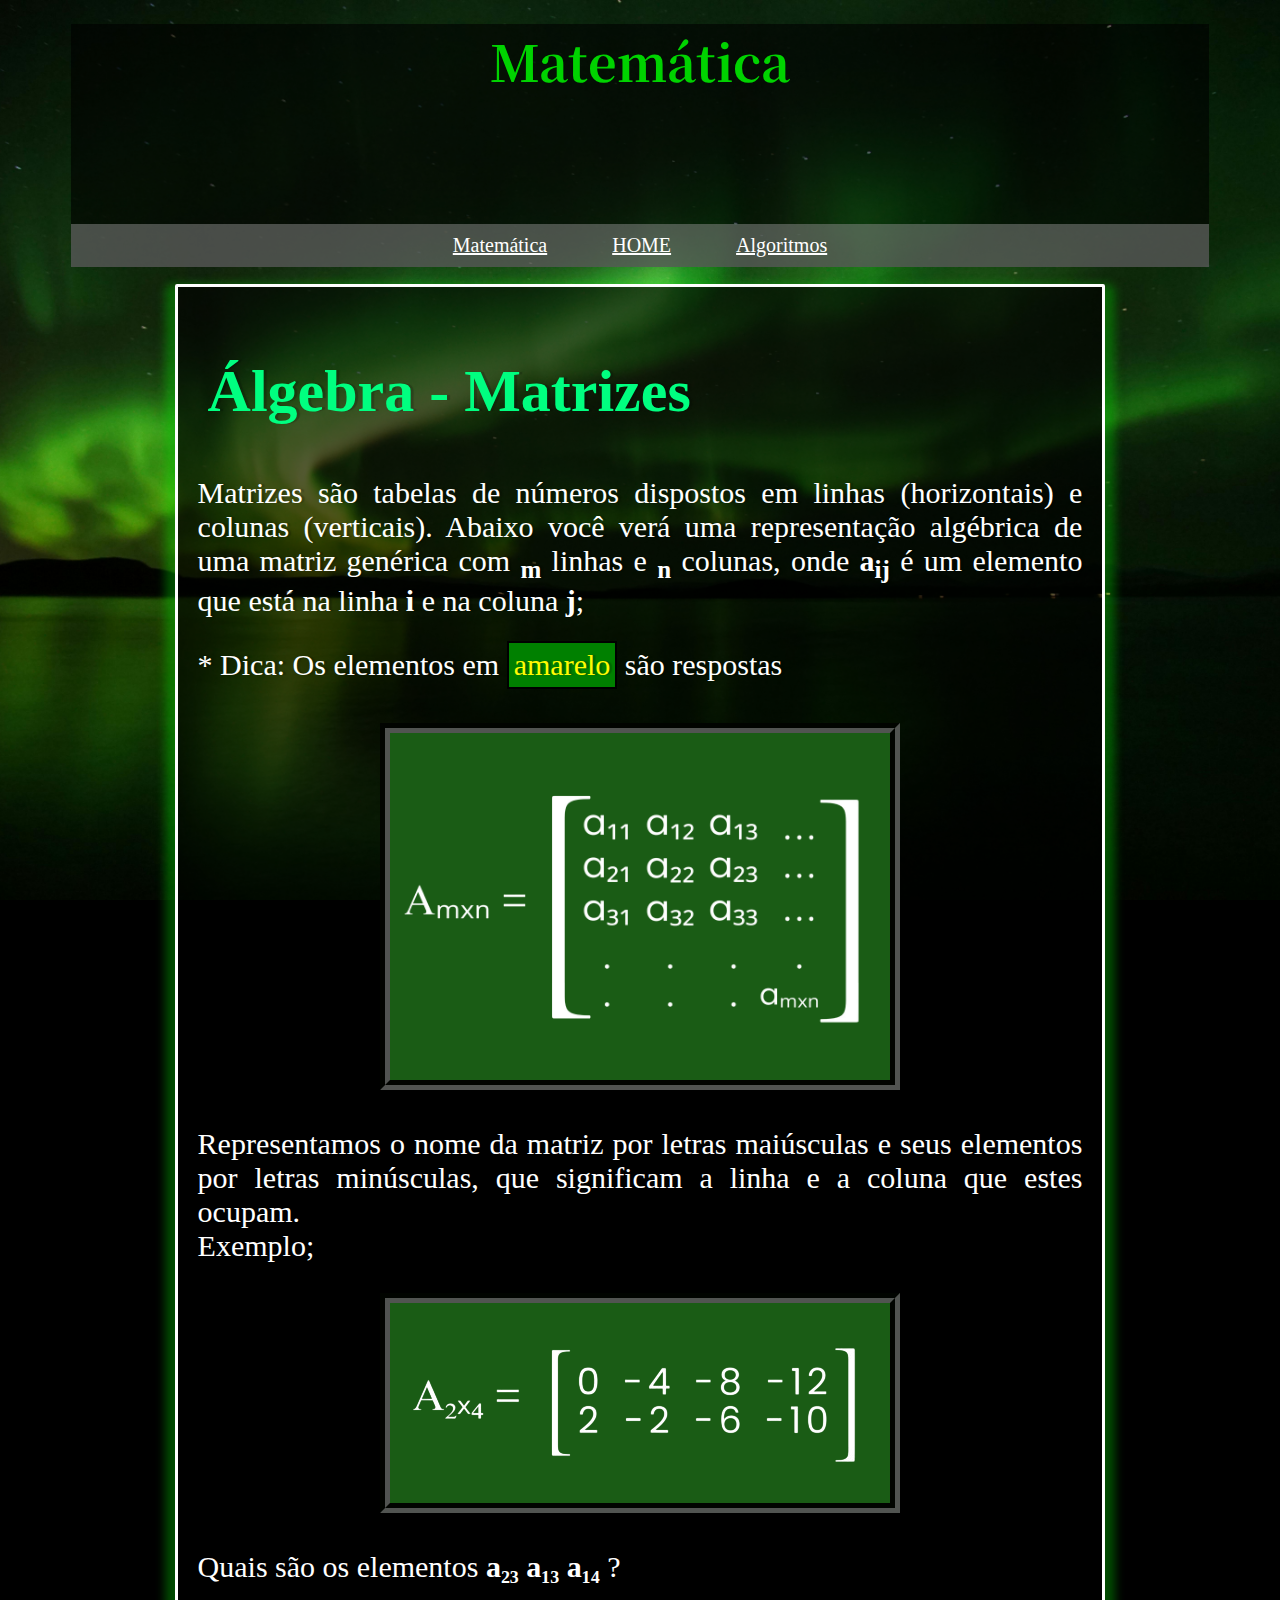
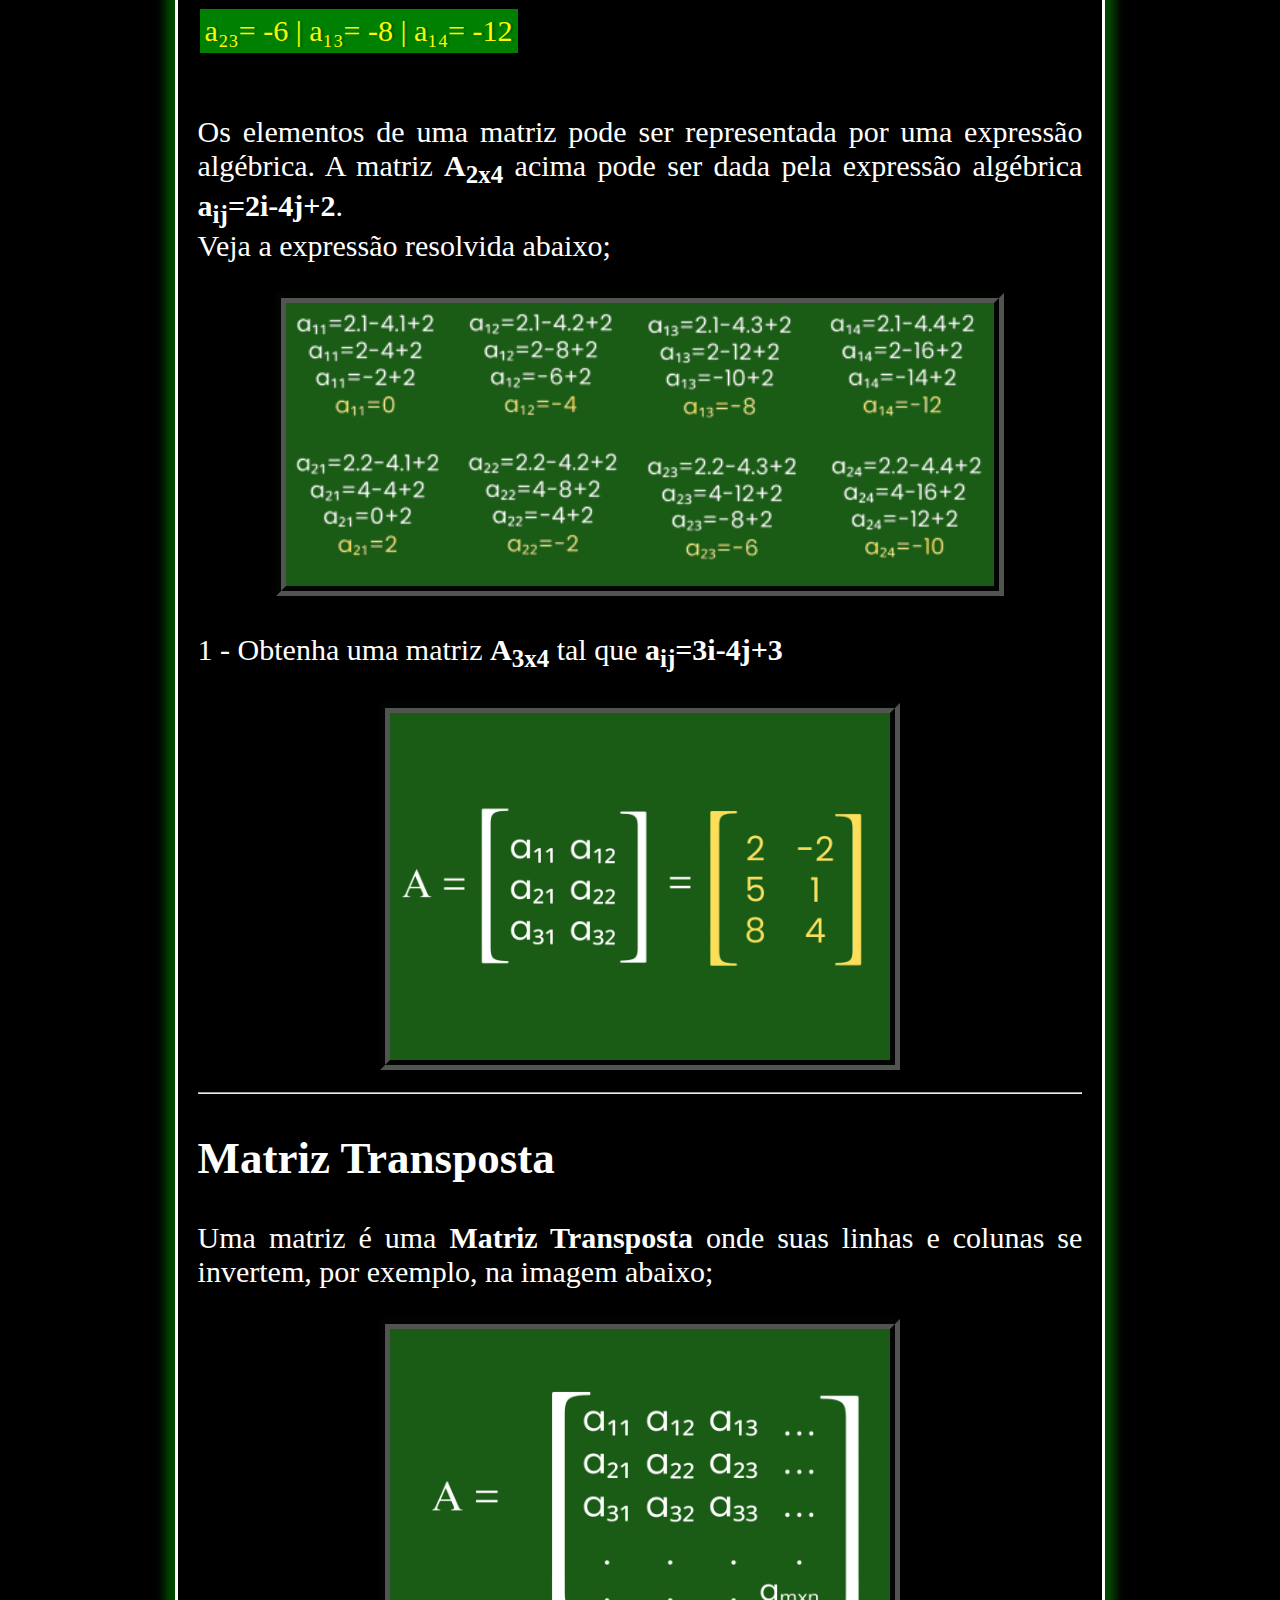
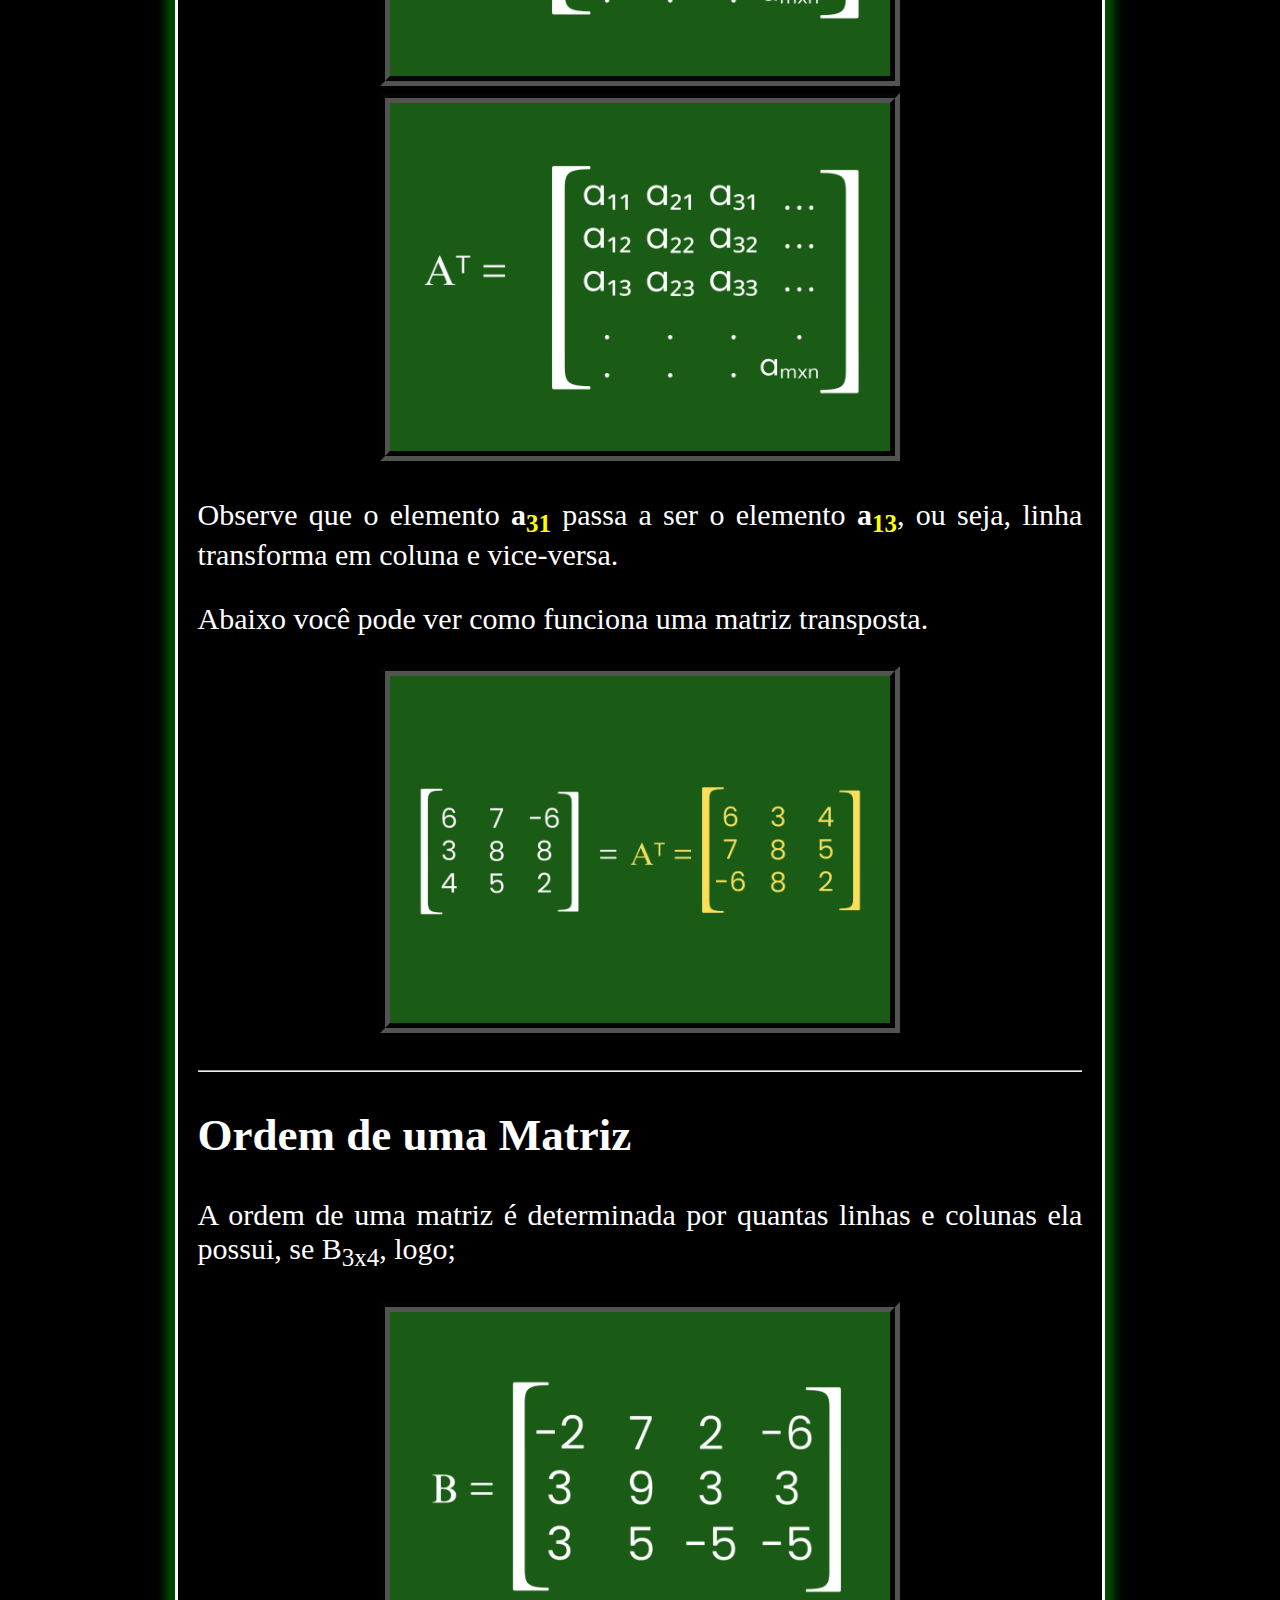
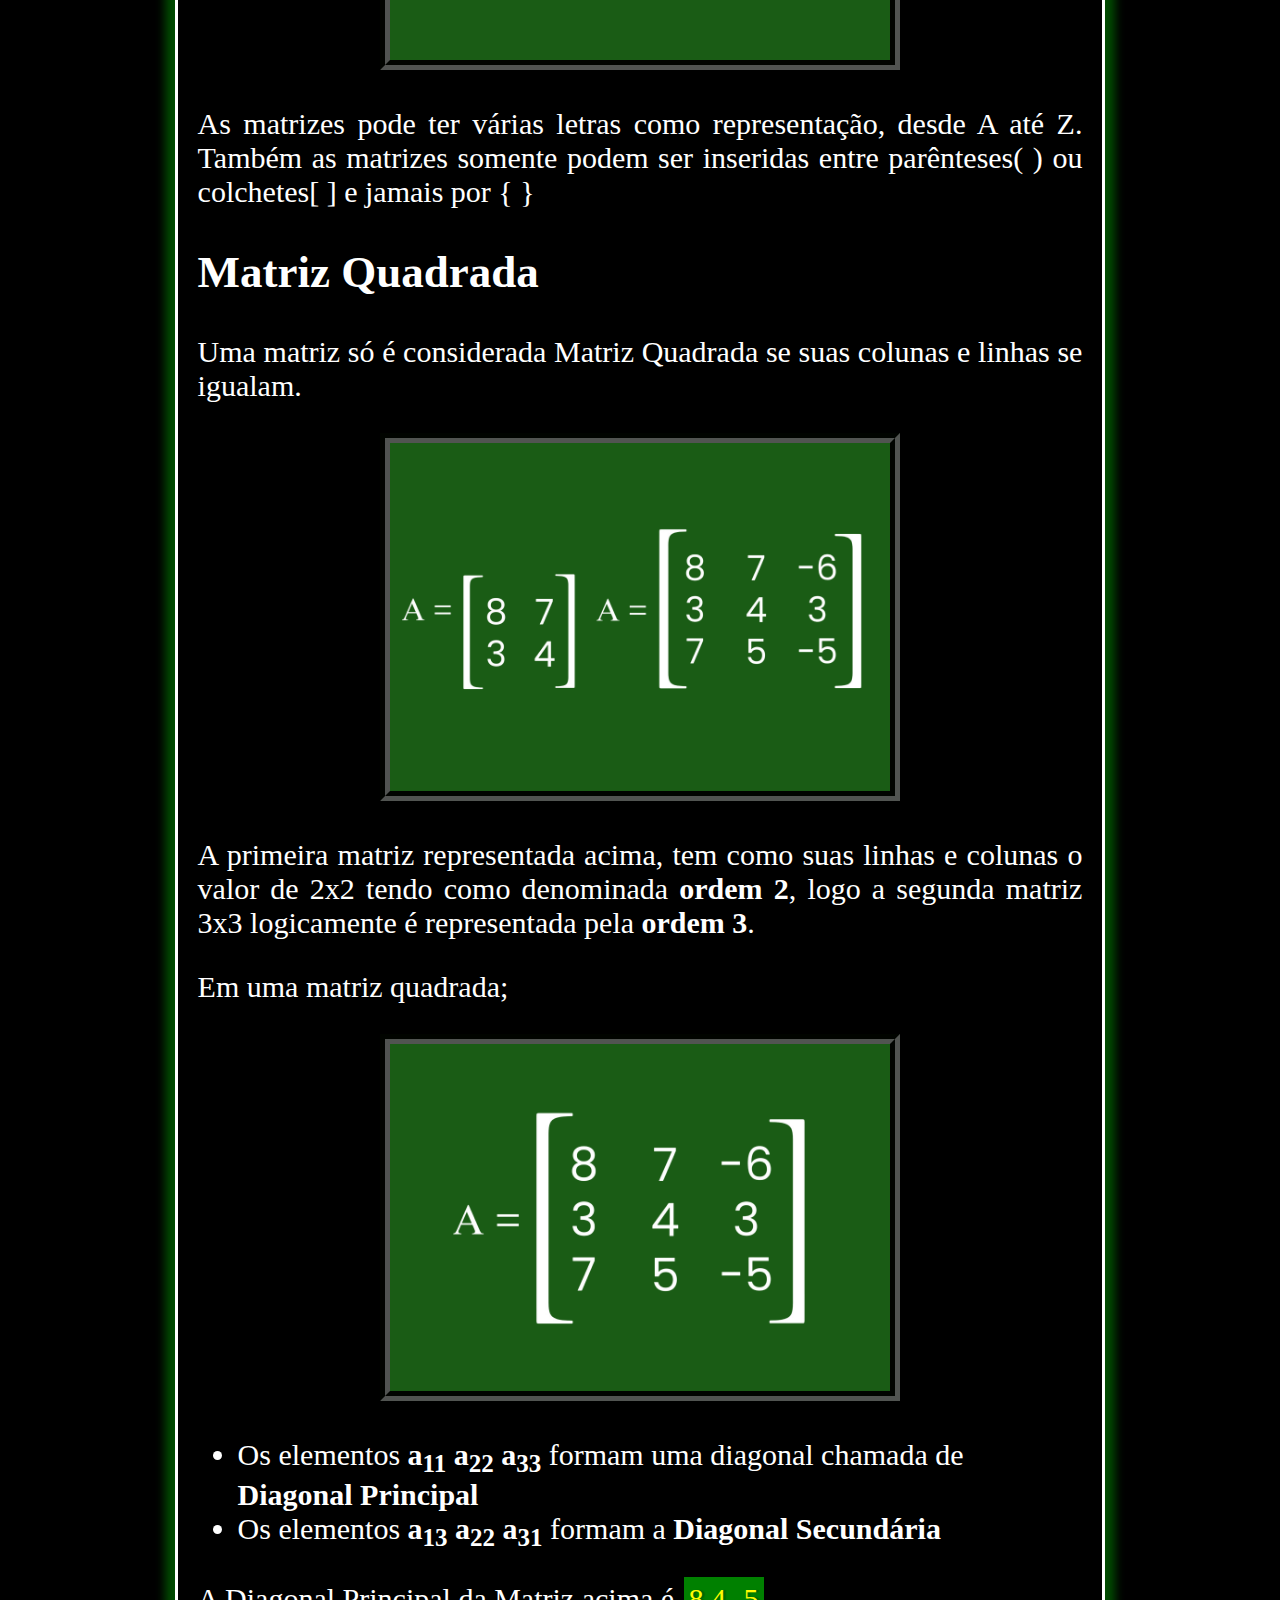
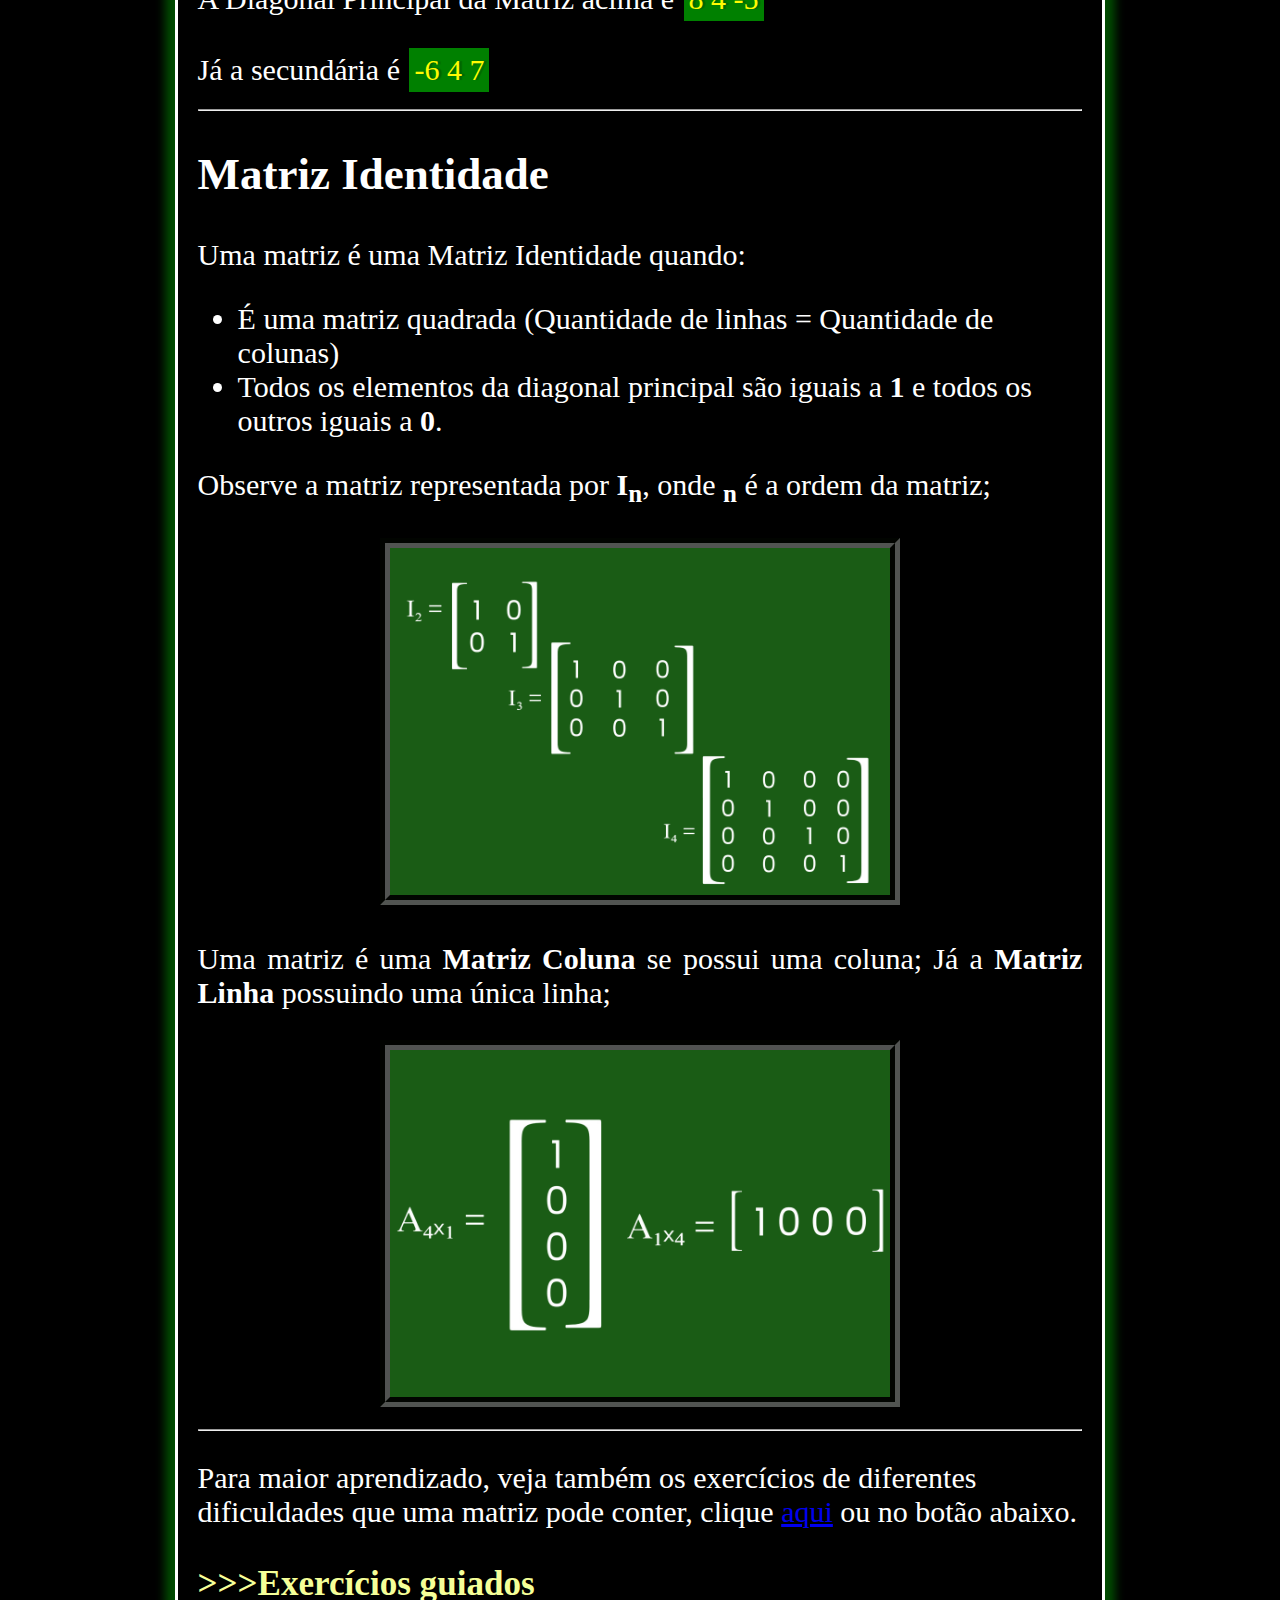
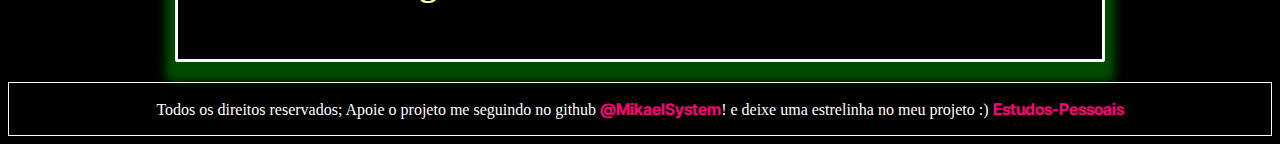
<file: materias/matematica/matrizes.html>
<!DOCTYPE html>
<html lang="pt-br">
<head>
    <meta charset="UTF-8">
    <meta name="viewport" content="width=device-width, initial-scale=1.0">
    <title>Álgebra - Matrizes</title>
    <link rel="stylesheet" href="/css/temas.css">
</head>
<body class="temas-matematica">
    <header>
        <h1 class="math-header">Matemática</h1>
        <nav>
            <a href="/materias/matematica/matrizes.html">Matemática</a>
            <a href="/index.html">HOME</a>
            <a href="/materias/ads/algoritmos-logica.html">Algoritmos</a>
        </nav>
    </header>

    <main class="main-math">
        <h1 class="math-titulo">Álgebra - Matrizes</h1>
        <p>Matrizes são tabelas de números dispostos em linhas (horizontais) e colunas (verticais). Abaixo você verá uma representação algébrica de uma matriz genérica com <strong><sub>m</sub></strong> linhas e <strong><sub>n</sub></strong> colunas, onde <strong>a<sub>ij</sub></strong> é um elemento que está na linha <strong>i</strong> e na coluna <strong>j</strong>;</p>

        <span>* Dica: Os elementos em <span class="respostas">amarelo</span> são respostas</span>
        <br>
        <br>

        <div>
            <img src="/assets/imagens-math/Matriz-Amxn-explicada.png" class="quadro-math" alt="">
        </div>

        <p>Representamos o nome da matriz por letras maiúsculas e seus elementos por letras minúsculas, que significam a linha e a coluna que estes ocupam. <br>Exemplo;</p>

        <div>
            <img src="/assets/imagens-math/A2x3-Matriz-Exp2.png" alt="" class="quadro-math">
        </div>

        <p>Quais são os elementos <strong>a₂₃ a₁₃ a₁₄</strong> ?</p>
        <ul class="respostas"><li>a₂₃= -6 | a₁₃= -8 |  a₁₄= -12</li></ul>

        <p>Os elementos de uma matriz pode ser representada por uma expressão algébrica. A matriz <strong>A<sub>2x4</sub></strong> acima pode ser dada pela expressão algébrica <strong>a<sub>ij</sub>=2i-4j+2</strong>. <br> Veja a expressão resolvida abaixo; </p>

        <div>
            <img src="/assets/imagens-math/Equacao-matriz-exb1.png" alt="" class="quadro-math" id="qm1">
        </div>

        <p>1 - Obtenha uma matriz <strong>A<sub>3x4</sub></strong> tal que <strong>a<sub>ij</sub>=3i-4j+3</strong></p>
        <div>
            <img src="/assets/imagens-math/exp4x2pag1matriz.png" alt="" class="quadro-math">
        </div>

        <hr>     

        <h2>Matriz Transposta</h2>
        <p>Uma matriz é uma <strong>Matriz Transposta</strong> onde suas linhas e colunas se invertem, por exemplo, na imagem abaixo;</p>

        <div><img src="/assets/imagens-math/matriztranspostada.png" alt="" class="quadro-math"><img src="/assets/imagens-math/matriztranspostade.png" alt="" class="quadro-math"></div>

        <p>Observe que o elemento <strong>a<sub class="math-destaque">31</sub></strong> passa a ser o elemento <strong>a<sub class="math-destaque">13</sub></strong>, ou seja, linha transforma em coluna e vice-versa.</p>

        <p>Abaixo você pode ver como funciona uma matriz transposta.<div><img src="/assets/imagens-math/matrizresolucaotransposta.png" alt="" class="quadro-math"></div></p>

        <hr>

        <h2>Ordem de uma Matriz</h2>
        <p>A ordem de uma matriz é determinada por quantas linhas e colunas ela possui, se B<sub>3x4</sub>, logo;</p>

        <div>
            <img src="/assets/imagens-math/ordemmatrizblogo3x4.png" alt="" class="quadro-math">
        </div>

        <p>As matrizes pode ter várias letras como representação, desde A até Z. Também as matrizes somente podem ser inseridas entre parênteses( ) ou colchetes[ ] e jamais por { }</p>

        <h2>Matriz Quadrada</h2>
        <p>Uma matriz só é considerada Matriz Quadrada se suas colunas e linhas se igualam.</p>
        <div>
            <img src="/assets/imagens-math/Ordemdamatrizpag1.png" alt="" class="quadro-math">
        </div>
        <p>A primeira matriz representada acima, tem como suas linhas e colunas o valor de 2x2 tendo como denominada <strong>ordem 2</strong>, logo a segunda matriz 3x3 logicamente é representada pela <strong>ordem 3</strong>.</p>
        <p>Em uma matriz quadrada;</p>

        <div>
            <img src="/assets/imagens-math/Matrizquadradaexpag2.png" alt="" class="quadro-math">
        </div>

        <ul>
            <li>Os elementos <strong>a<sub>11</sub> a<sub>22</sub> a<sub>33</sub></strong> formam uma diagonal chamada de <strong>Diagonal Principal</strong></li>
            <li>Os elementos <strong>a<sub>13</sub> a<sub>22</sub> a<sub>31</sub></strong> formam a <strong>Diagonal Secundária</strong></li>
        </ul>

        <p>A Diagonal Principal da Matriz acima é <span class="respostas">8 4 -5</span></p>
        Já a secundária é <span class="respostas">-6 4 7</span>

        <hr>

        <h2>Matriz Identidade</h2>
        <p>Uma matriz é uma Matriz Identidade quando:</p>
        <ul>
            <li>É uma matriz quadrada (Quantidade de linhas = Quantidade de colunas)</li>
        
            <li>Todos os elementos da diagonal principal são iguais a <strong>1</strong> e todos os outros iguais a <strong>0</strong>.</li>
        </ul>
        <p>Observe a matriz representada por <strong>I<sub>n</sub></strong>, onde <strong><sub>n</sub></strong> é a ordem da matriz;</p>
        <div>
            <img src="/assets/imagens-math/I2I3I4pag2ordem.png" alt="" class="quadro-math">
        </div>

        <p>Uma matriz é uma <strong>Matriz Coluna</strong> se possui uma coluna; Já a <strong>Matriz Linha</strong> possuindo uma única linha;</p>
        
        <div>
            <img src="/assets/imagens-math/ColunaLinha4x1-1x4pag2.png" alt="" class="quadro-math">
        </div>

        <hr>
        <article>
            <p>Para maior aprendizado, veja também os exercícios de diferentes dificuldades que uma matriz pode conter, clique <a href="matrizesEX.html" target="_parent">aqui</a> ou no botão abaixo.</p>
            <h3><a href="matrizesEX.html" class="exercicios" target="_parent">>>>Exercícios guiados</a></h3>
        </article>
    </main>

    <footer>
        <p>Todos os direitos reservados; Apoie o projeto me seguindo no github <a href="https://github.com/MikaelSystem">@MikaelSystem</a>! e deixe uma estrelinha no meu projeto :) <a href="https://github.com/MikaelSystem/Estudos-Pessoais">Estudos-Pessoais</a></p>
    </footer>

</body>
</html>
</file>
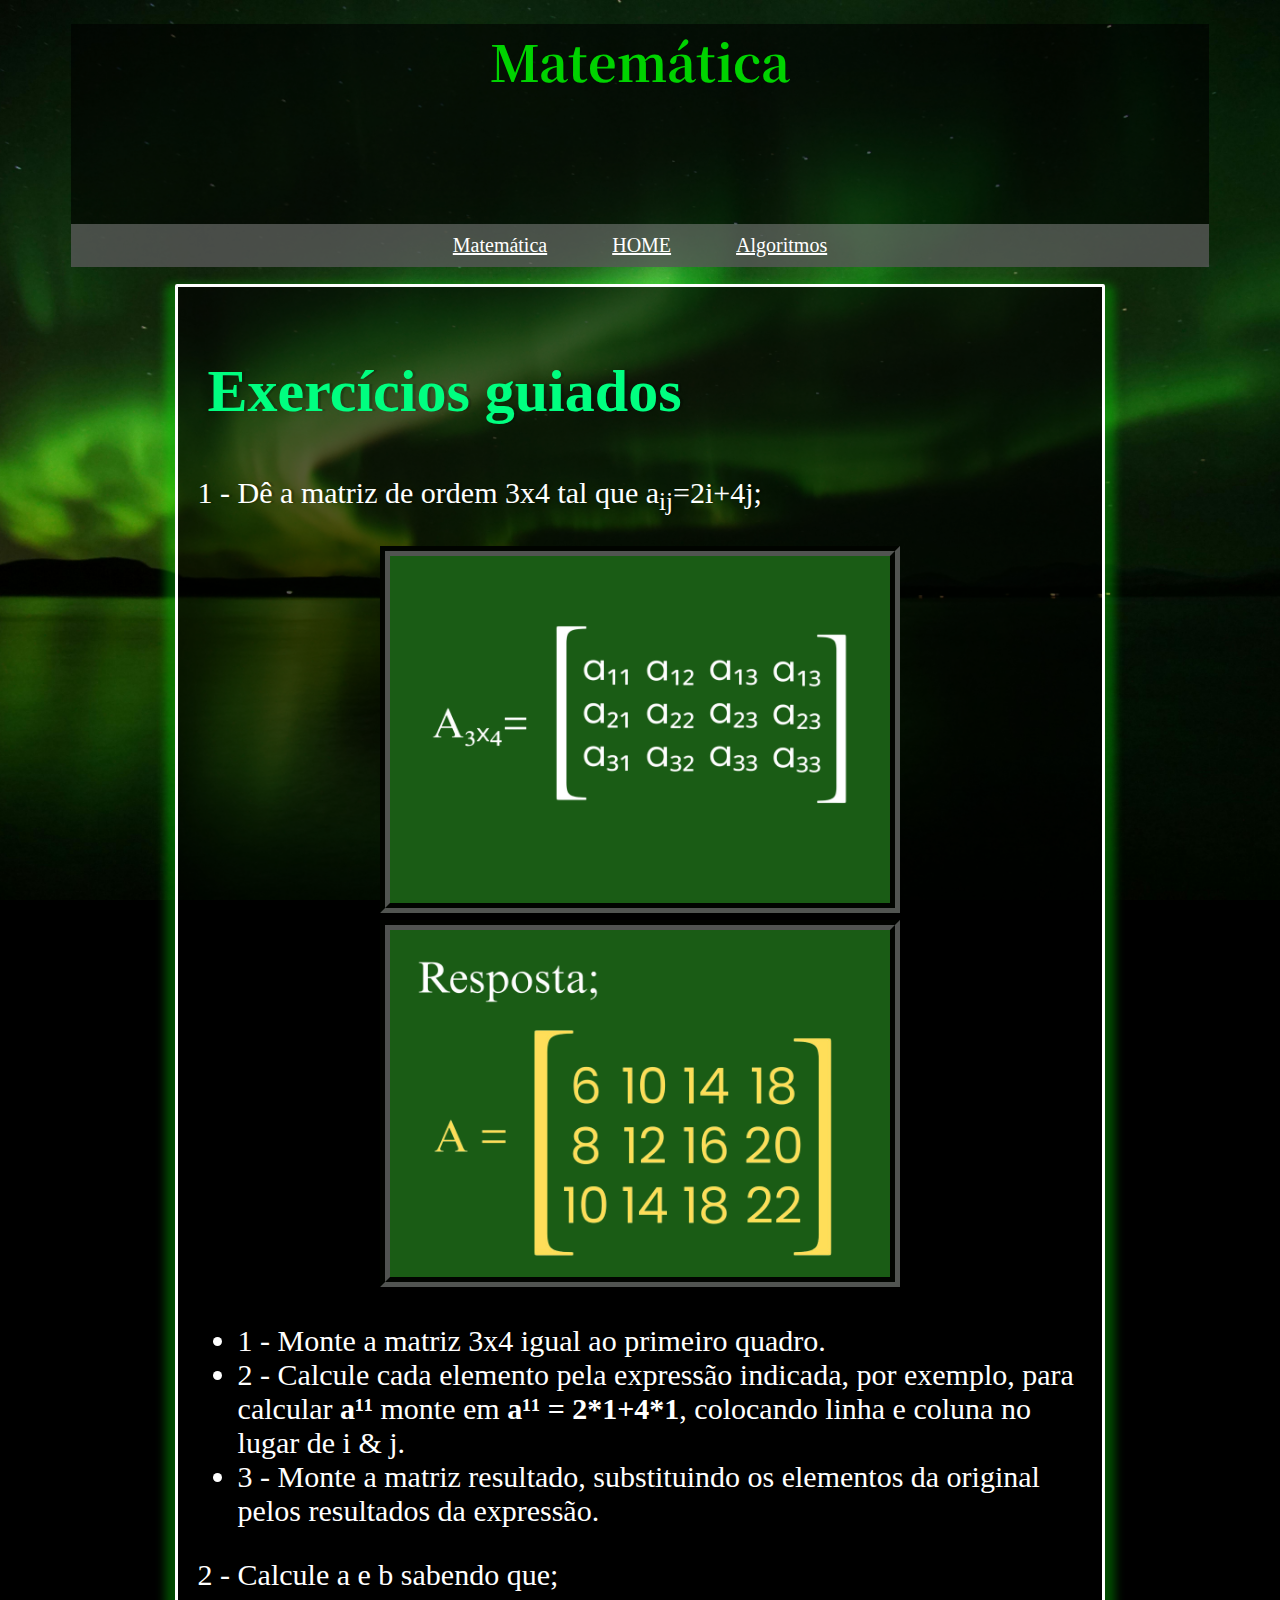
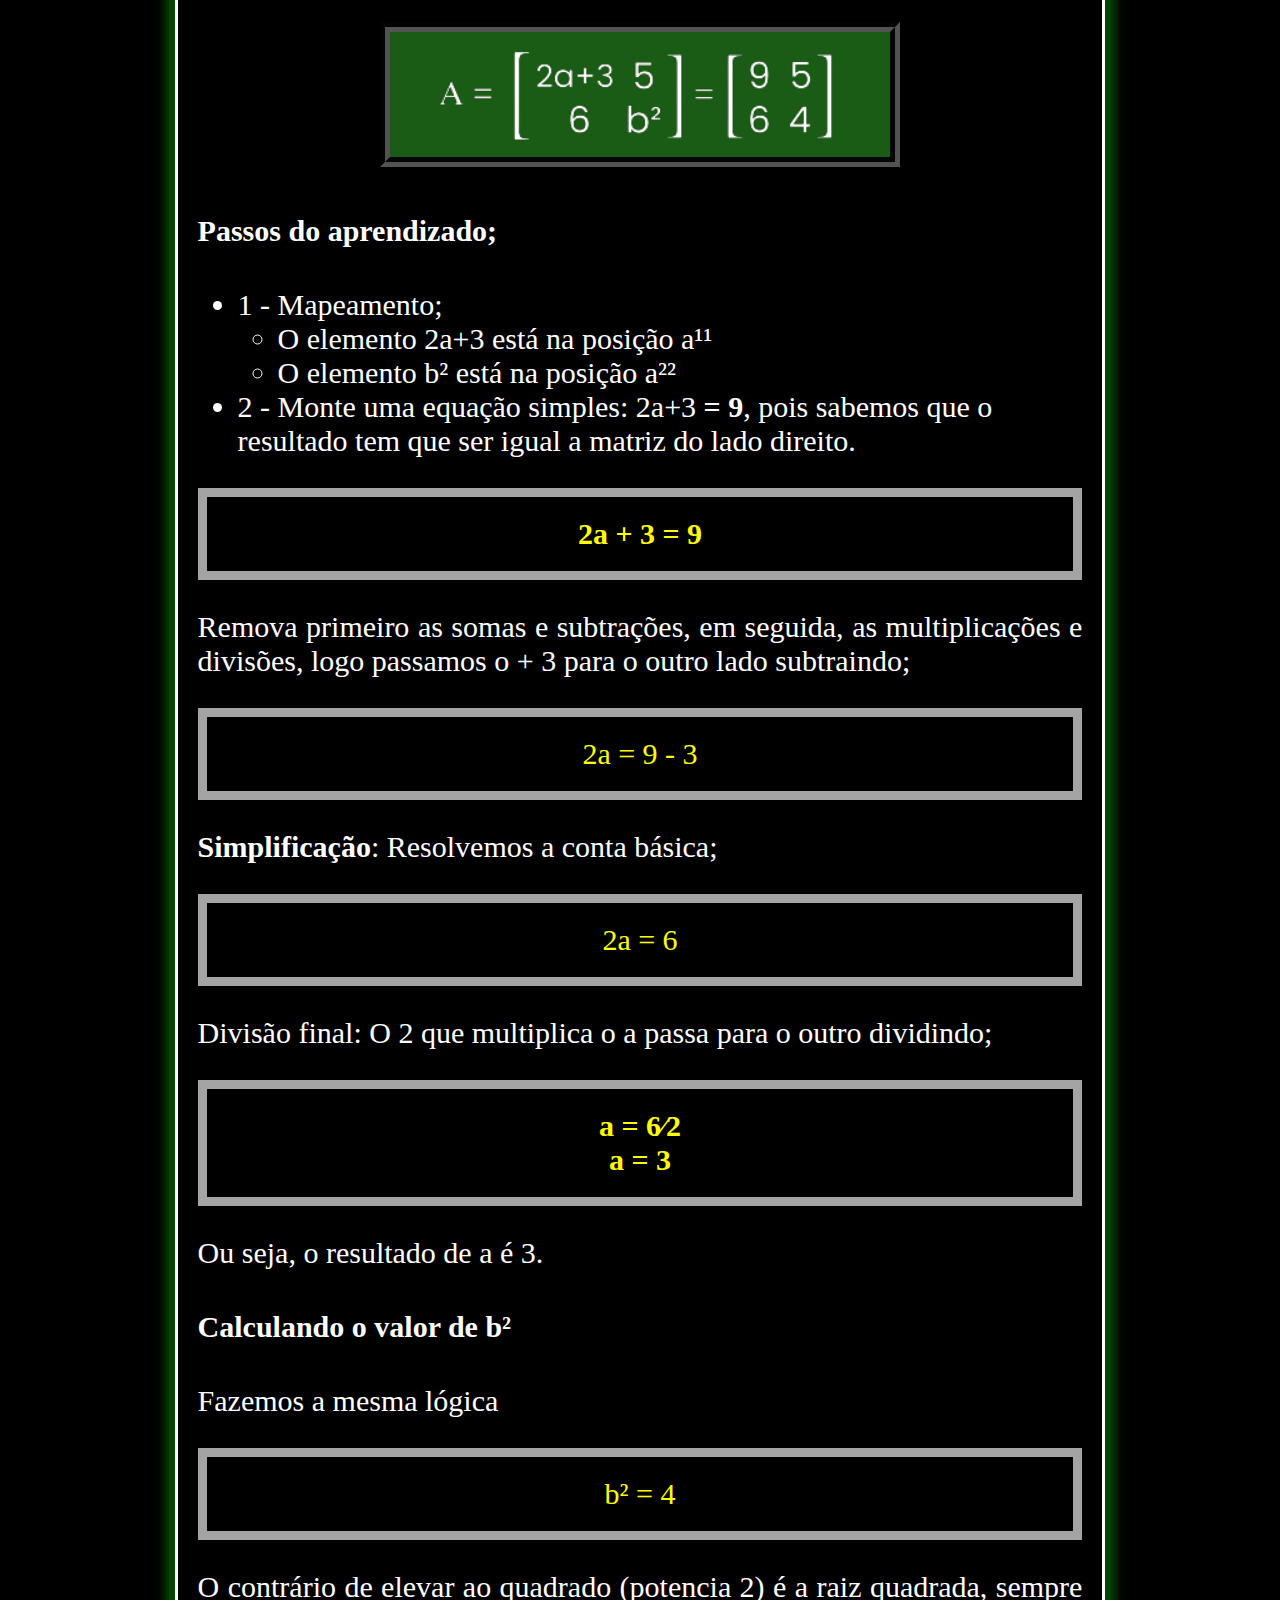
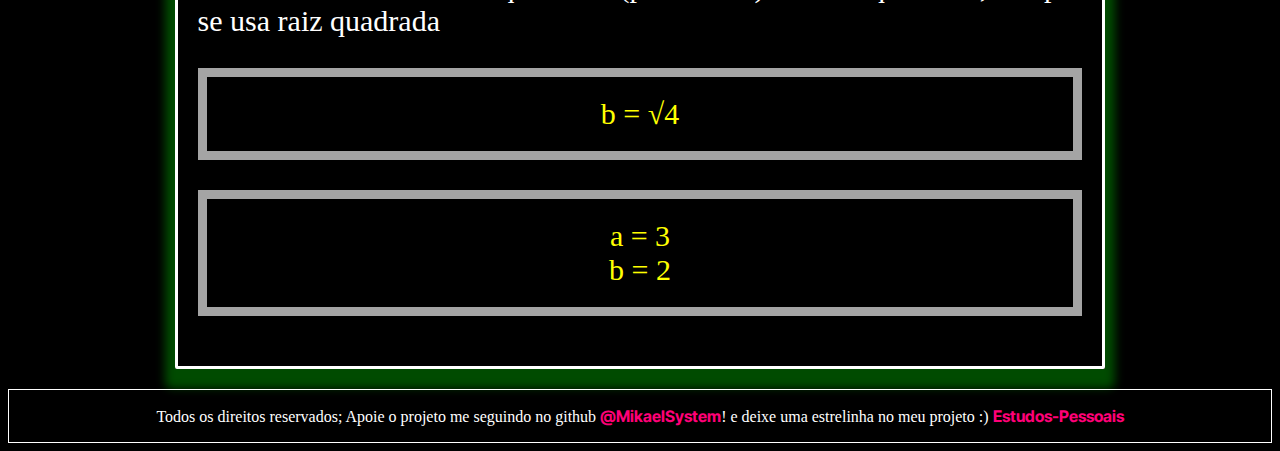
<file: materias/matematica/matrizesEX.html>
<!DOCTYPE html>
<html lang="pt-br">
<head>
    <meta charset="UTF-8">
    <meta name="viewport" content="width=device-width, initial-scale=1.0">
    <title>Exercício Matrizes</title>
    <link rel="stylesheet" href="../../css/temas.css">
</head>
<body class="temas-matematica">
     <header>
        <h1 class="math-header">Matemática</h1>
        <nav>
            <a href="/materias/matematica/matrizes.html">Matemática</a>
            <a href="/index.html">HOME</a>
            <a href="/materias/ads/algoritmos-logica.html">Algoritmos</a>
        </nav>
    </header>

    <main class="main-math">
        <h1 class="math-titulo">Exercícios guiados</h1>
        <p>1 - Dê a matriz de ordem 3x4 tal que a<sub>ij</sub>=2i+4j;</p>
        
        <div>
            <img src="../../assets/imagens-mathex/primeiropasso1ex1.png" alt="" class="quadro-math">
            <img src="../../assets/imagens-mathex/RespostaMathexq1.png" alt="" class="quadro-math">
        </div>

        <ul>
            <li>1 - Monte a matriz 3x4 igual ao primeiro quadro.</li>
            <li>2 - Calcule cada elemento pela expressão indicada, por exemplo, para calcular <strong>a¹¹</strong> monte em <strong>a¹¹ = 2*1+4*1</strong>, colocando linha e coluna no lugar de i & j.</li>
            <li>3 - Monte a matriz resultado, substituindo os elementos da original pelos resultados da expressão.</li>
        </ul>

        <p>2 - Calcule a e b sabendo que;</p>

        <div>
            <img src="../../assets/imagens-mathex/CalculoAeBpagex.png" alt="" class="quadro-math">
        </div>

        <h4>Passos do aprendizado;</h4>
        <ul>
            <li>1 - Mapeamento;</li>
            <ul>
                <li>O elemento 2a+3 está na posição a¹¹</li>
                <li>O elemento b² está na posição a²² </li>
            </ul>
            <li>2 - Monte uma equação simples: 2a+3 <strong>= 9</strong>, pois sabemos que o resultado tem que ser igual a matriz do lado direito.</li>
            

        </ul>
        <p class="explica">
            <strong>2a + 3 = 9</strong>
        </p>
        <p>Remova primeiro as somas e subtrações, em seguida, as multiplicações e divisões, logo passamos o + 3 para o outro lado subtraindo;</p>
        <p class="explica">2a = 9 - 3</p>

        <p><strong>Simplificação</strong>: Resolvemos a conta básica;</p>
        
        <p class="explica">2a = 6</p>

        <p>Divisão final: O 2 que multiplica o a passa para o outro dividindo;</p>

        <p class="explica"><strong>a = 6⁄2 <br> a = 3</strong>

        <p>Ou seja, o resultado de a é 3.</p>

        <h4>Calculando o valor de b²</h4>

        <p>Fazemos a mesma lógica</p>

        <p class="explica">b² = 4</p>

        <p>O contrário de elevar ao quadrado (potencia 2) é a raiz quadrada, sempre se usa raiz quadrada</p>

        <p class="explica">b = √4</p>

        <p></p>

        <p class="explica">a = 3 <br> b = 2</p>




    </main>

    <footer>
        <p>Todos os direitos reservados; Apoie o projeto me seguindo no github <a href="https://github.com/MikaelSystem">@MikaelSystem</a>! e deixe uma estrelinha no meu projeto :) <a href="https://github.com/MikaelSystem/Estudos-Pessoais">Estudos-Pessoais</a></p>
    </footer>
    
</body>
</html>
</file>
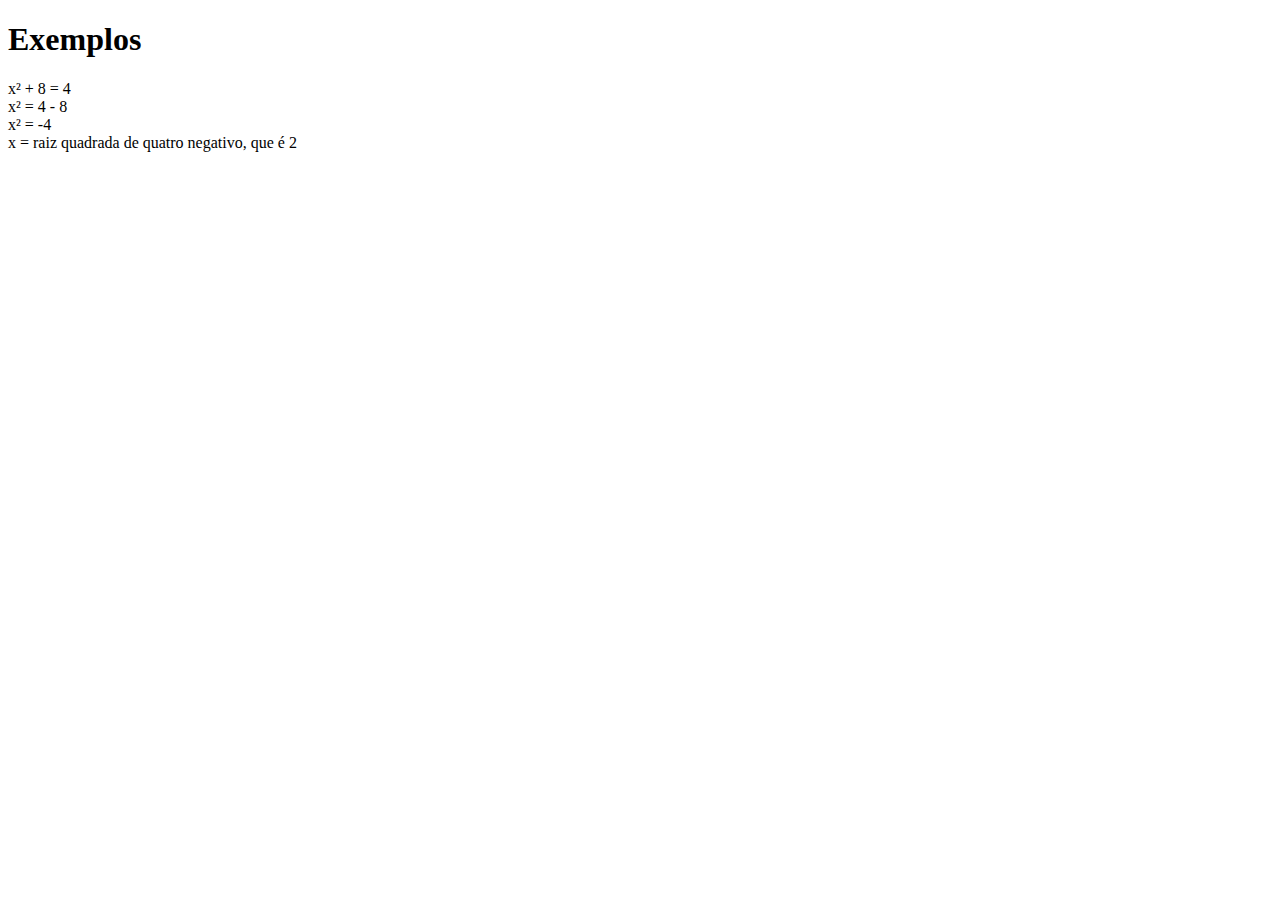
<file: materias/matematica/raiz.html>
<!DOCTYPE html>
<html lang="en">
<head>
    <meta charset="UTF-8">
    <meta name="viewport" content="width=device-width, initial-scale=1.0">
    <title>Raizes</title>
</head>
<body>
    <h1>Exemplos</h1>
    <p>x² + 8 = 4 <br> x² = 4 - 8 <br> x² = -4 <br> x = raiz quadrada de quatro negativo, que é 2</p>
    
</body>
</html>
</file>
<file: css/style.css>
@charset "UTF-8";

/*
==========================================
Configuração padrão
==========================================
*/

body:not(.home-page) * {
    padding: 0px;
    margin: 0px;
}

body {
    font-family: Arial, Helvetica, sans-serif;
}

/*
=========================================
Configuração da Vitrine (Pág principal)
=========================================
*/

body.home-page {
    background-color: rgb(224, 224, 224);
}

/*
==========================================
Classes definidas (Pág principal)
==========================================
*/

.home-page ul {
    margin-top: -20px;
    margin-bottom: -20px;
}
</file>
<file: algoritmos/style.css>
@charset "UTF-8";

* {
    padding: 0px;
    margin: 0px;
}

body {
    font-family: Arial, Helvetica, sans-serif;
}

.cind {
    text-indent: 20px;
}

.cind1 {
    text-indent: 40px;
}

.destaq {
    font-weight: bolder;
}

#maior {
    font-size: 18px;
    background-color: rgb(231, 231, 231);
    display: inline-block;
    margin-bottom: 10px;
}

#espaco {
    margin-top: 10px;
    margin-bottom: 10px;
}
</file>
<file: css/temas.css>
@charset "UTF-8";

@import url('https://fonts.googleapis.com/css2?family=Google+Sans+Flex:opsz,wght@6..144,1..1000&family=IM+Fell+French+Canon+SC&family=Inter+Tight:ital,wght@0,100..900;1,100..900&family=Lora:ital,wght@0,400..700;1,400..700&family=Noto+Serif+JP:wght@200..900&display=swap');

:root {
    --fonte-eee: "Google Sans Flex";
    --fonte-1: "Noto Serif JP", serif;
    --fonte-eg: "Lora", serif;
    --fonte-paragrafo: "Inter Tight", sans-serif;
    --fonte-titulo: "IM Fell French Canon SC", serif;
}

/* ==========================
   TEMA: PADRÃO DE FÁBRICA
   ========================== */

main {
    width: clamp(420px, 70%, 1100px);
    margin: auto;
    padding: 20px;
    border-radius: 2px;
    font-size: clamp(30px, 60%, 40px);
    text-shadow: 3px 0px 1px rgba(0, 0, 0, 0.199);
    box-shadow: 0px 10px 10px 10px rgba(0, 255, 0, 0.295);
}

main > p {
    font-family: var(--fonte-inter);
    text-align: justify;
}

header {
    background-color: rgba(0, 0, 0, 0.603);
    width: 90%;
    height: 200px;
    color: white;
    margin: auto;
    margin-top: -10px;
    margin-bottom: 60px;
    text-align: center;
}

header > nav {
    background-color: rgba(88, 88, 88, 0.795);
    margin-top: 128px;
    padding: 10px;
    color: white;
    font-size: 20px;
}

header > nav > a {
    color: white;
    margin: 30px;
}

header > nav > a:hover {
    color: rgb(174, 152, 255);
    text-shadow: 0px 0px 10px rgb(0, 17, 255);
}

div:not(.boxcodigo) {
    text-align: center;
}

footer {
    color: white;
    background-color: rgba(0, 0, 0, 0.356);
    border: 1px solid rgb(255, 255, 255);
    margin-top: 20px;
    padding: -10px;
    text-align: center;
}

footer>p>a {
    color: rgb(255, 0, 119);
    font-weight: bolder;
    text-decoration: none;
    font-family: var(--fonte-paragrafo);
}

footer>p>a:hover {
    color: rgb(255, 157, 174);
}

/* ==========================
   CLASSES-IDS, CONJUNTOS: ADS
   ========================== */

body.temas-ads {
    background-color: rgb(0, 0, 0);
    background-image: url(../assets/backgrounds/background_ads.jpg);
    background-size: cover;
    background-position: center center;
    background-attachment: fixed;
}

main.main-ads {
    background-color: rgba(105, 162, 211, 0.911);
}

/* ==========================
   CLASSES-IDS, ISOLADAS: ADS
   ========================== */

.boxcodigo {
    background-color: rgb(49, 49, 49);
    padding: 10px;
    border: 3px solid rgb(0, 0, 0);
    box-shadow: inset 0px 0px 10px 10px rgba(0, 0, 0, 0.144);
    color: rgba(172, 255, 47, 0.822);
    font-size: 14px;
    font-weight: bolder;
}

/* ==========================
   TEMA: MATEMÁTICA GERAL
   ========================== */

body.temas-matematica {
    background-color: rgb(0, 0, 0);
    background-image: url(../assets/backgrounds/Math-background.jpg);
    background-size: cover;
    background-position: center center;
    background-attachment: fixed;
}

main.main-math {
     background-color: rgba(0, 0, 0, 0.644);
     border: 3px solid white;
     color: white;
}

h1.math-titulo:not(header>h1) {
    font-family: var(--fonte-titulo);
    color: rgb(0, 255, 128);
    padding: 10px;
}

h1.math-header {
    font-family: var(--fonte-1);
    font-size: 50px;
    color: rgb(0, 211, 0);
}

div>img.quadro-math {
    width: clamp(380px, 60%, 500px);
    text-align: center;
    border: 10px solid rgba(0, 0, 0, 0.952);
    border-style: groove;
    background-color: rgb(26, 92, 21);
}

a.exercicios {
    color: rgb(245, 255, 152);
    text-decoration: none;
    text-align: end;
}

a.exercicios:hover {
    color: yellow;
}

/* ==========================
   CLASSES ISOLADAS: MATEMÁTICA
   ========================== */

.respostas {
    background-color: green;
    color: rgb(255, 251, 2);
    border: 2px solid black;
    margin-top: -10px;
    padding: 5px;
    list-style-type: none;
    display: inline-block;
}

.math-destaque {
    color: yellow;
    font-weight: bolder;
}

.explica {
    background-color: rgba(0, 0, 0, 0.24);
    text-align: center;
    border: 9px solid rgba(255, 255, 255, 0.644);
    color: yellow;
    padding: 20px;
}

#qm1 {
    width: clamp(300px, 80%, 800px);
}
</file>
